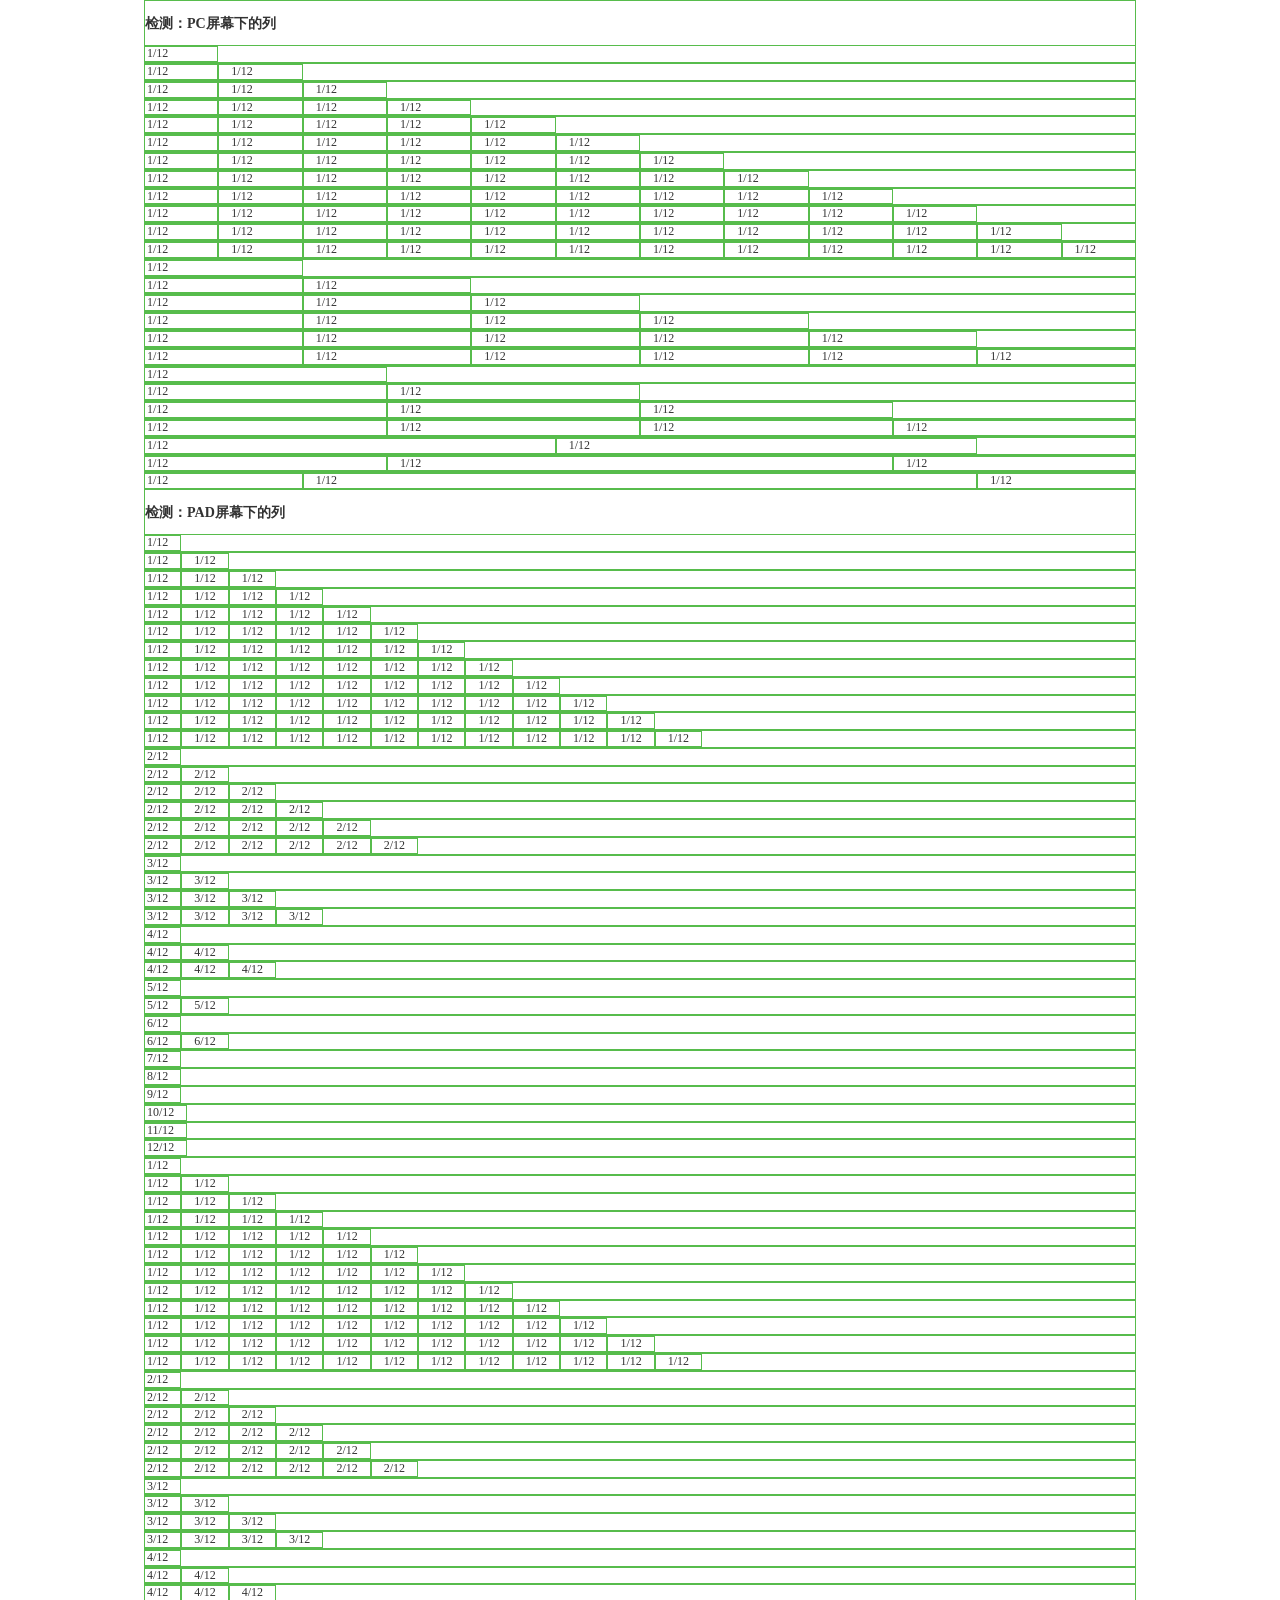
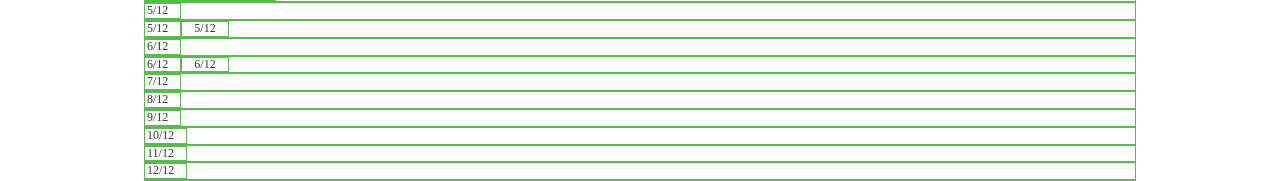
<file: iweb_frontend/04-test.html>
<!DOCTYPE html>
<html lang="zh">
	<head>
		<meta charset="UTF-8">
		<meta name="viewport" content="width=device-width, initial-scale=1.0">
		<meta http-equiv="X-UA-Compatible" content="ie=edge">
		<title></title>
		<link rel="stylesheet" href="css/normalize.css">
		<link rel="stylesheet" href="css/scaffolding.css">
		<link rel="stylesheet" href="css/layout.css">
		<style>
			div {
				border: 1px solid #57BC4C;
			}
		</style>
	</head>
	<body>
		<div class="container">
			<h3>检测：PC屏幕下的列</h3>
			<div class="row">
				<div class="col-lg-1">1/12</div>
			</div>
			<div class="row">
				<div class="col-lg-1">1/12</div>
				<div class="col-lg-1">1/12</div>
			</div>
			<div class="row">
				<div class="col-lg-1">1/12</div>
				<div class="col-lg-1">1/12</div>
				<div class="col-lg-1">1/12</div>
			</div>
			<div class="row">
				<div class="col-lg-1">1/12</div>
				<div class="col-lg-1">1/12</div>
				<div class="col-lg-1">1/12</div>
				<div class="col-lg-1">1/12</div>
			</div>
			<div class="row">
				<div class="col-lg-1">1/12</div>
				<div class="col-lg-1">1/12</div>
				<div class="col-lg-1">1/12</div>
				<div class="col-lg-1">1/12</div>
				<div class="col-lg-1">1/12</div>
			</div>
			<div class="row">
				<div class="col-lg-1">1/12</div>
				<div class="col-lg-1">1/12</div>
				<div class="col-lg-1">1/12</div>
				<div class="col-lg-1">1/12</div>
				<div class="col-lg-1">1/12</div>
				<div class="col-lg-1">1/12</div>
			</div>
			<div class="row">
				<div class="col-lg-1">1/12</div>
				<div class="col-lg-1">1/12</div>
				<div class="col-lg-1">1/12</div>
				<div class="col-lg-1">1/12</div>
				<div class="col-lg-1">1/12</div>
				<div class="col-lg-1">1/12</div>
				<div class="col-lg-1">1/12</div>
			</div>
			<div class="row">
				<div class="col-lg-1">1/12</div>
				<div class="col-lg-1">1/12</div>
				<div class="col-lg-1">1/12</div>
				<div class="col-lg-1">1/12</div>
				<div class="col-lg-1">1/12</div>
				<div class="col-lg-1">1/12</div>
				<div class="col-lg-1">1/12</div>
				<div class="col-lg-1">1/12</div>
			</div>
			<div class="row">
				<div class="col-lg-1">1/12</div>
				<div class="col-lg-1">1/12</div>
				<div class="col-lg-1">1/12</div>
				<div class="col-lg-1">1/12</div>
				<div class="col-lg-1">1/12</div>
				<div class="col-lg-1">1/12</div>
				<div class="col-lg-1">1/12</div>
				<div class="col-lg-1">1/12</div>
				<div class="col-lg-1">1/12</div>
			</div>
			<div class="row">
				<div class="col-lg-1">1/12</div>
				<div class="col-lg-1">1/12</div>
				<div class="col-lg-1">1/12</div>
				<div class="col-lg-1">1/12</div>
				<div class="col-lg-1">1/12</div>
				<div class="col-lg-1">1/12</div>
				<div class="col-lg-1">1/12</div>
				<div class="col-lg-1">1/12</div>
				<div class="col-lg-1">1/12</div>
				<div class="col-lg-1">1/12</div>
			</div>
			<div class="row">
				<div class="col-lg-1">1/12</div>
				<div class="col-lg-1">1/12</div>
				<div class="col-lg-1">1/12</div>
				<div class="col-lg-1">1/12</div>
				<div class="col-lg-1">1/12</div>
				<div class="col-lg-1">1/12</div>
				<div class="col-lg-1">1/12</div>
				<div class="col-lg-1">1/12</div>
				<div class="col-lg-1">1/12</div>
				<div class="col-lg-1">1/12</div>
				<div class="col-lg-1">1/12</div>
			</div>
			<div class="row">
				<div class="col-lg-1">1/12</div>
				<div class="col-lg-1">1/12</div>
				<div class="col-lg-1">1/12</div>
				<div class="col-lg-1">1/12</div>
				<div class="col-lg-1">1/12</div>
				<div class="col-lg-1">1/12</div>
				<div class="col-lg-1">1/12</div>
				<div class="col-lg-1">1/12</div>
				<div class="col-lg-1">1/12</div>
				<div class="col-lg-1">1/12</div>
				<div class="col-lg-1">1/12</div>
				<div class="col-lg-1">1/12</div>
			</div>
			<div class="row">
				<div class="col-lg-2">1/12</div>
			</div>
			<div class="row">
				<div class="col-lg-2">1/12</div>
				<div class="col-lg-2">1/12</div>
			</div>
			<div class="row">
				<div class="col-lg-2">1/12</div>
				<div class="col-lg-2">1/12</div>
				<div class="col-lg-2">1/12</div>
			</div>
			<div class="row">
				<div class="col-lg-2">1/12</div>
				<div class="col-lg-2">1/12</div>
				<div class="col-lg-2">1/12</div>
				<div class="col-lg-2">1/12</div>
			</div>
			<div class="row">
				<div class="col-lg-2">1/12</div>
				<div class="col-lg-2">1/12</div>
				<div class="col-lg-2">1/12</div>
				<div class="col-lg-2">1/12</div>
				<div class="col-lg-2">1/12</div>
			</div>
			<div class="row">
				<div class="col-lg-2">1/12</div>
				<div class="col-lg-2">1/12</div>
				<div class="col-lg-2">1/12</div>
				<div class="col-lg-2">1/12</div>
				<div class="col-lg-2">1/12</div>
				<div class="col-lg-2">1/12</div>
			</div>
			<div class="row">
				<div class="col-lg-3">1/12</div>
			</div>
			<div class="row">
				<div class="col-lg-3">1/12</div>
				<div class="col-lg-3">1/12</div>
			</div>
			<div class="row">
				<div class="col-lg-3">1/12</div>
				<div class="col-lg-3">1/12</div>
				<div class="col-lg-3">1/12</div>
			</div>
			<div class="row">
				<div class="col-lg-3">1/12</div>
				<div class="col-lg-3">1/12</div>
				<div class="col-lg-3">1/12</div>
				<div class="col-lg-3">1/12</div>
			</div>
			<div class="row">
				<div class="col-lg-5">1/12</div>
				<div class="col-lg-5">1/12</div>
			</div>
			<div class="row">
				<div class="col-lg-3">1/12</div>
				<div class="col-lg-6">1/12</div>
				<div class="col-lg-3">1/12</div>
			</div>
			<div class="row">
				<div class="col-lg-2">1/12</div>
				<div class="col-lg-8">1/12</div>
				<div class="col-lg-2">1/12</div>
			</div>

			<h3>检测：PAD屏幕下的列</h3>
			<div class="row">
				<div class="col-md-1">1/12</div>
			</div>
			<div class="row">
				<div class="col-md-1">1/12</div>
				<div class="col-md-1">1/12</div>
			</div>
			<div class="row">
				<div class="col-md-1">1/12</div>
				<div class="col-md-1">1/12</div>
				<div class="col-md-1">1/12</div>
			</div>
			<div class="row">
				<div class="col-md-1">1/12</div>
				<div class="col-md-1">1/12</div>
				<div class="col-md-1">1/12</div>
				<div class="col-md-1">1/12</div>
			</div>
			<div class="row">
				<div class="col-md-1">1/12</div>
				<div class="col-md-1">1/12</div>
				<div class="col-md-1">1/12</div>
				<div class="col-md-1">1/12</div>
				<div class="col-md-1">1/12</div>
			</div>
			<div class="row">
				<div class="col-md-1">1/12</div>
				<div class="col-md-1">1/12</div>
				<div class="col-md-1">1/12</div>
				<div class="col-md-1">1/12</div>
				<div class="col-md-1">1/12</div>
				<div class="col-md-1">1/12</div>
			</div>
			<div class="row">
				<div class="col-md-1">1/12</div>
				<div class="col-md-1">1/12</div>
				<div class="col-md-1">1/12</div>
				<div class="col-md-1">1/12</div>
				<div class="col-md-1">1/12</div>
				<div class="col-md-1">1/12</div>
				<div class="col-md-1">1/12</div>
			</div>
			<div class="row">
				<div class="col-md-1">1/12</div>
				<div class="col-md-1">1/12</div>
				<div class="col-md-1">1/12</div>
				<div class="col-md-1">1/12</div>
				<div class="col-md-1">1/12</div>
				<div class="col-md-1">1/12</div>
				<div class="col-md-1">1/12</div>
				<div class="col-md-1">1/12</div>
			</div>
			<div class="row">
				<div class="col-md-1">1/12</div>
				<div class="col-md-1">1/12</div>
				<div class="col-md-1">1/12</div>
				<div class="col-md-1">1/12</div>
				<div class="col-md-1">1/12</div>
				<div class="col-md-1">1/12</div>
				<div class="col-md-1">1/12</div>
				<div class="col-md-1">1/12</div>
				<div class="col-md-1">1/12</div>
			</div>
			<div class="row">
				<div class="col-md-1">1/12</div>
				<div class="col-md-1">1/12</div>
				<div class="col-md-1">1/12</div>
				<div class="col-md-1">1/12</div>
				<div class="col-md-1">1/12</div>
				<div class="col-md-1">1/12</div>
				<div class="col-md-1">1/12</div>
				<div class="col-md-1">1/12</div>
				<div class="col-md-1">1/12</div>
				<div class="col-md-1">1/12</div>
			</div>
			<div class="row">
				<div class="col-md-1">1/12</div>
				<div class="col-md-1">1/12</div>
				<div class="col-md-1">1/12</div>
				<div class="col-md-1">1/12</div>
				<div class="col-md-1">1/12</div>
				<div class="col-md-1">1/12</div>
				<div class="col-md-1">1/12</div>
				<div class="col-md-1">1/12</div>
				<div class="col-md-1">1/12</div>
				<div class="col-md-1">1/12</div>
				<div class="col-md-1">1/12</div>
			</div>
			<div class="row">
				<div class="col-md-1">1/12</div>
				<div class="col-md-1">1/12</div>
				<div class="col-md-1">1/12</div>
				<div class="col-md-1">1/12</div>
				<div class="col-md-1">1/12</div>
				<div class="col-md-1">1/12</div>
				<div class="col-md-1">1/12</div>
				<div class="col-md-1">1/12</div>
				<div class="col-md-1">1/12</div>
				<div class="col-md-1">1/12</div>
				<div class="col-md-1">1/12</div>
				<div class="col-md-1">1/12</div>
			</div>

			<div class="row">
				<div class="col-md-2">2/12</div>
			</div>
			<div class="row">
				<div class="col-md-2">2/12</div>
				<div class="col-md-2">2/12</div>
			</div>
			<div class="row">
				<div class="col-md-2">2/12</div>
				<div class="col-md-2">2/12</div>
				<div class="col-md-2">2/12</div>
			</div>
			<div class="row">
				<div class="col-md-2">2/12</div>
				<div class="col-md-2">2/12</div>
				<div class="col-md-2">2/12</div>
				<div class="col-md-2">2/12</div>
			</div>
			<div class="row">
				<div class="col-md-2">2/12</div>
				<div class="col-md-2">2/12</div>
				<div class="col-md-2">2/12</div>
				<div class="col-md-2">2/12</div>
				<div class="col-md-2">2/12</div>
			</div>
			<div class="row">
				<div class="col-md-2">2/12</div>
				<div class="col-md-2">2/12</div>
				<div class="col-md-2">2/12</div>
				<div class="col-md-2">2/12</div>
				<div class="col-md-2">2/12</div>
				<div class="col-md-2">2/12</div>
			</div>
			<div class="row">
				<div class="col-md-3">3/12</div>
			</div>
			<div class="row">
				<div class="col-md-3">3/12</div>
				<div class="col-md-3">3/12</div>
			</div>
			<div class="row">
				<div class="col-md-3">3/12</div>
				<div class="col-md-3">3/12</div>
				<div class="col-md-3">3/12</div>
			</div>
			<div class="row">
				<div class="col-md-3">3/12</div>
				<div class="col-md-3">3/12</div>
				<div class="col-md-3">3/12</div>
				<div class="col-md-3">3/12</div>
			</div>
			<div class="row">
				<div class="col-md-4">4/12</div>
			</div>
			<div class="row">
				<div class="col-md-4">4/12</div>
				<div class="col-md-4">4/12</div>
			</div>
			<div class="row">
				<div class="col-md-4">4/12</div>
				<div class="col-md-4">4/12</div>
				<div class="col-md-4">4/12</div>
			</div>
			<div class="row">
				<div class="col-md-5">5/12</div>
			</div>
			<div class="row">
				<div class="col-md-5">5/12</div>
				<div class="col-md-5">5/12</div>
			</div>
			<div class="row">
				<div class="col-md-6">6/12</div>
			</div>
			<div class="row">
				<div class="col-md-6">6/12</div>
				<div class="col-md-6">6/12</div>
			</div>
			<div class="row">
				<div class="col-md-7">7/12</div>
			</div>
			<div class="row">
				<div class="col-md-8">8/12</div>
			</div>
			<div class="row">
				<div class="col-md-9">9/12</div>
			</div>
			<div class="row">
				<div class="col-md-10">10/12</div>
			</div>
			<div class="row">
				<div class="col-md-11">11/12</div>
			</div>
			<div class="row">
				<div class="col-md-12">12/12</div>
			</div>





			<div class="row">
				<div class="col-sm-1">1/12</div>
			</div>
			<div class="row">
				<div class="col-sm-1">1/12</div>
				<div class="col-sm-1">1/12</div>
			</div>
			<div class="row">
				<div class="col-sm-1">1/12</div>
				<div class="col-sm-1">1/12</div>
				<div class="col-sm-1">1/12</div>
			</div>
			<div class="row">
				<div class="col-sm-1">1/12</div>
				<div class="col-sm-1">1/12</div>
				<div class="col-sm-1">1/12</div>
				<div class="col-sm-1">1/12</div>
			</div>
			<div class="row">
				<div class="col-sm-1">1/12</div>
				<div class="col-sm-1">1/12</div>
				<div class="col-sm-1">1/12</div>
				<div class="col-sm-1">1/12</div>
				<div class="col-sm-1">1/12</div>
			</div>
			<div class="row">
				<div class="col-sm-1">1/12</div>
				<div class="col-sm-1">1/12</div>
				<div class="col-sm-1">1/12</div>
				<div class="col-sm-1">1/12</div>
				<div class="col-sm-1">1/12</div>
				<div class="col-sm-1">1/12</div>
			</div>
			<div class="row">
				<div class="col-sm-1">1/12</div>
				<div class="col-sm-1">1/12</div>
				<div class="col-sm-1">1/12</div>
				<div class="col-sm-1">1/12</div>
				<div class="col-sm-1">1/12</div>
				<div class="col-sm-1">1/12</div>
				<div class="col-sm-1">1/12</div>
			</div>
			<div class="row">
				<div class="col-sm-1">1/12</div>
				<div class="col-sm-1">1/12</div>
				<div class="col-sm-1">1/12</div>
				<div class="col-sm-1">1/12</div>
				<div class="col-sm-1">1/12</div>
				<div class="col-sm-1">1/12</div>
				<div class="col-sm-1">1/12</div>
				<div class="col-sm-1">1/12</div>
			</div>
			<div class="row">
				<div class="col-sm-1">1/12</div>
				<div class="col-sm-1">1/12</div>
				<div class="col-sm-1">1/12</div>
				<div class="col-sm-1">1/12</div>
				<div class="col-sm-1">1/12</div>
				<div class="col-sm-1">1/12</div>
				<div class="col-sm-1">1/12</div>
				<div class="col-sm-1">1/12</div>
				<div class="col-sm-1">1/12</div>
			</div>
			<div class="row">
				<div class="col-sm-1">1/12</div>
				<div class="col-sm-1">1/12</div>
				<div class="col-sm-1">1/12</div>
				<div class="col-sm-1">1/12</div>
				<div class="col-sm-1">1/12</div>
				<div class="col-sm-1">1/12</div>
				<div class="col-sm-1">1/12</div>
				<div class="col-sm-1">1/12</div>
				<div class="col-sm-1">1/12</div>
				<div class="col-sm-1">1/12</div>
			</div>
			<div class="row">
				<div class="col-sm-1">1/12</div>
				<div class="col-sm-1">1/12</div>
				<div class="col-sm-1">1/12</div>
				<div class="col-sm-1">1/12</div>
				<div class="col-sm-1">1/12</div>
				<div class="col-sm-1">1/12</div>
				<div class="col-sm-1">1/12</div>
				<div class="col-sm-1">1/12</div>
				<div class="col-sm-1">1/12</div>
				<div class="col-sm-1">1/12</div>
				<div class="col-sm-1">1/12</div>
			</div>
			<div class="row">
				<div class="col-sm-1">1/12</div>
				<div class="col-sm-1">1/12</div>
				<div class="col-sm-1">1/12</div>
				<div class="col-sm-1">1/12</div>
				<div class="col-sm-1">1/12</div>
				<div class="col-sm-1">1/12</div>
				<div class="col-sm-1">1/12</div>
				<div class="col-sm-1">1/12</div>
				<div class="col-sm-1">1/12</div>
				<div class="col-sm-1">1/12</div>
				<div class="col-sm-1">1/12</div>
				<div class="col-sm-1">1/12</div>
			</div>
			<div class="row">
				<div class="col-sm-2">2/12</div>
			</div>
			<div class="row">
				<div class="col-sm-2">2/12</div>
				<div class="col-sm-2">2/12</div>
			</div>
			<div class="row">
				<div class="col-sm-2">2/12</div>
				<div class="col-sm-2">2/12</div>
				<div class="col-sm-2">2/12</div>
			</div>
			<div class="row">
				<div class="col-sm-2">2/12</div>
				<div class="col-sm-2">2/12</div>
				<div class="col-sm-2">2/12</div>
				<div class="col-sm-2">2/12</div>
			</div>
			<div class="row">
				<div class="col-sm-2">2/12</div>
				<div class="col-sm-2">2/12</div>
				<div class="col-sm-2">2/12</div>
				<div class="col-sm-2">2/12</div>
				<div class="col-sm-2">2/12</div>
			</div>
			<div class="row">
				<div class="col-sm-2">2/12</div>
				<div class="col-sm-2">2/12</div>
				<div class="col-sm-2">2/12</div>
				<div class="col-sm-2">2/12</div>
				<div class="col-sm-2">2/12</div>
				<div class="col-sm-2">2/12</div>
			</div>
			<div class="row">
				<div class="col-sm-3">3/12</div>
			</div>
			<div class="row">
				<div class="col-sm-3">3/12</div>
				<div class="col-sm-3">3/12</div>
			</div>
			<div class="row">
				<div class="col-sm-3">3/12</div>
				<div class="col-sm-3">3/12</div>
				<div class="col-sm-3">3/12</div>
			</div>
			<div class="row">
				<div class="col-sm-3">3/12</div>
				<div class="col-sm-3">3/12</div>
				<div class="col-sm-3">3/12</div>
				<div class="col-sm-3">3/12</div>
			</div>
			<div class="row">
				<div class="col-sm-4">4/12</div>
			</div>
			<div class="row">
				<div class="col-sm-4">4/12</div>
				<div class="col-sm-4">4/12</div>
			</div>
			<div class="row">
				<div class="col-sm-4">4/12</div>
				<div class="col-sm-4">4/12</div>
				<div class="col-sm-4">4/12</div>
			</div>
			<div class="row">
				<div class="col-sm-5">5/12</div>
			</div>
			<div class="row">
				<div class="col-sm-5">5/12</div>
				<div class="col-sm-5">5/12</div>
			</div>
			<div class="row">
				<div class="col-sm-6">6/12</div>
			</div>
			<div class="row">
				<div class="col-sm-6">6/12</div>
				<div class="col-sm-6">6/12</div>
			</div>
			<div class="row">
				<div class="col-sm-7">7/12</div>
			</div>
			<div class="row">
				<div class="col-sm-8">8/12</div>
			</div>
			<div class="row">
				<div class="col-sm-9">9/12</div>
			</div>
			<div class="row">
				<div class="col-sm-10">10/12</div>
			</div>
			<div class="row">
				<div class="col-sm-11">11/12</div>
			</div>
			<div class="row">
				<div class="col-sm-12">12/12</div>
			</div>







		</div>
	</body>
</html>
</file>
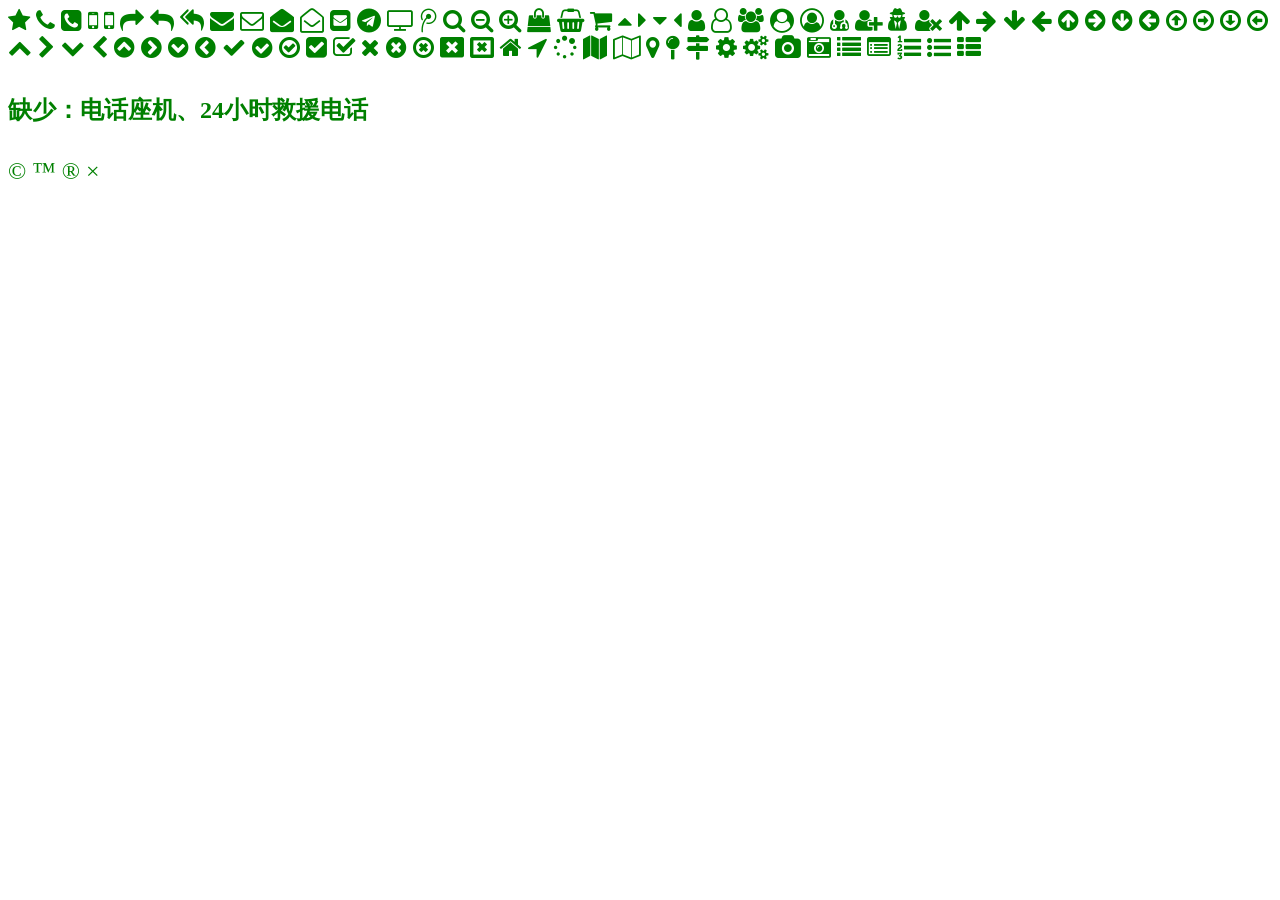
<file: iweb_frontend/07-test.html>
<!DOCTYPE html>
<html>
	<head>
		<meta charset="utf-8">
		<title></title>
		<link rel="stylesheet" href="css/scaffolding.css">
	</head>
	<body>
		<div style="color: green; font-size: 2em;">
			<span class="fa  fa-star"></span>
			<span class="fa  fa-phone"></span>
			<span class="fa  fa-phone-square"></span>
			<span class="fa  fa-mobile"></span>
			<span class="fa  fa-mobile-phone"></span>
			<span class="fa  fa-mail-forward"></span>
			<span class="fa  fa-mail-reply"></span>
			<span class="fa  fa-mail-reply-all"></span>
			<span class="fa  fa-envelope"></span>
			<span class="fa  fa-envelope-o"></span>
			<span class="fa  fa-envelope-open"></span>
			<span class="fa  fa-envelope-open-o"></span>
			<span class="fa  fa-envelope-square"></span>
			<span class="fa  fa-telegram"></span>
			<span class="fa  fa-television"></span>
			<span class="fa  fa-tencent-weibo"></span>
			<span class="fa  fa-search"></span>
			<span class="fa  fa-search-minus"></span>
			<span class="fa  fa-search-plus"></span>
			<span class="fa  fa-shopping-bag"></span>
			<span class="fa  fa-shopping-basket"></span>
			<span class="fa  fa-shopping-cart"></span>
			<span class="fa  fa-caret-up"></span>
			<span class="fa  fa-caret-right"></span>
			<span class="fa  fa-caret-down"></span>
			<span class="fa  fa-caret-left"></span>
			<span class="fa  fa-user"></span>
			<span class="fa  fa-user-o"></span>
			<span class="fa  fa-users"></span>
			<span class="fa  fa-user-circle"></span>
			<span class="fa  fa-user-circle-o"></span>
			<span class="fa  fa-user-md"></span>
			<span class="fa  fa-user-plus"></span>
			<span class="fa  fa-user-secret"></span>
			<span class="fa  fa-user-times"></span>
			<span class="fa  fa-arrow-up"></span>
			<span class="fa  fa-arrow-right"></span>
			<span class="fa  fa-arrow-down"></span>
			<span class="fa  fa-arrow-left"></span>
			<span class="fa  fa-arrow-circle-up"></span>
			<span class="fa  fa-arrow-circle-right"></span>
			<span class="fa  fa-arrow-circle-down"></span>
			<span class="fa  fa-arrow-circle-left"></span>
			<span class="fa  fa-arrow-circle-o-up"></span>
			<span class="fa  fa-arrow-circle-o-right"></span>
			<span class="fa  fa-arrow-circle-o-down"></span>
			<span class="fa  fa-arrow-circle-o-left"></span>
			
			<span class="fa  fa-chevron-up"></span>
			<span class="fa  fa-chevron-right"></span>
			<span class="fa  fa-chevron-down"></span>
			<span class="fa  fa-chevron-left"></span>
			<span class="fa  fa-chevron-circle-up"></span>
			<span class="fa  fa-chevron-circle-right"></span>
			<span class="fa  fa-chevron-circle-down"></span>
			<span class="fa  fa-chevron-circle-left"></span>
			<!-- 对勾系列 -->
			<span class="fa  fa-check"></span>
			<span class="fa  fa-check-circle"></span>
			<span class="fa  fa-check-circle-o"></span>
			<span class="fa  fa-check-square"></span>
			<span class="fa  fa-check-square-o"></span>
			<!-- 叉子系列 -->
			<span class="fa  fa-times"></span>
			<span class="fa  fa-times-circle"></span>
			<span class="fa  fa-times-circle-o"></span>
			<span class="fa  fa-times-rectangle"></span>
			<span class="fa  fa-times-rectangle-o"></span>
			
			<span class="fa  fa-home"></span>
			<span class="fa  fa-location-arrow"></span>
			<span class="fa  fa-spinner"></span>
			
			<span class="fa  fa-map"></span>
			<span class="fa  fa-map-o"></span>
			<span class="fa  fa-map-marker"></span>
			<span class="fa  fa-map-pin"></span>
			<span class="fa  fa-map-signs"></span>
			
			<span class="fa  fa-cog"></span>
			<span class="fa  fa-cogs"></span>
			
			<span class="fa  fa-camera"></span>
			<span class="fa  fa-camera-retro"></span>
			
			<span class="fa  fa-list"></span>
			<span class="fa  fa-list-alt"></span>
			<span class="fa  fa-list-ol"></span>
			<span class="fa  fa-list-ul"></span>
			<span class="fa  fa-th-list"></span>
			
			<h4>缺少：电话座机、24小时救援电话</h4>
			<span> &copy; &trade; &reg; &times;</span>
			
		</div>
	</body>
</html>
</file>
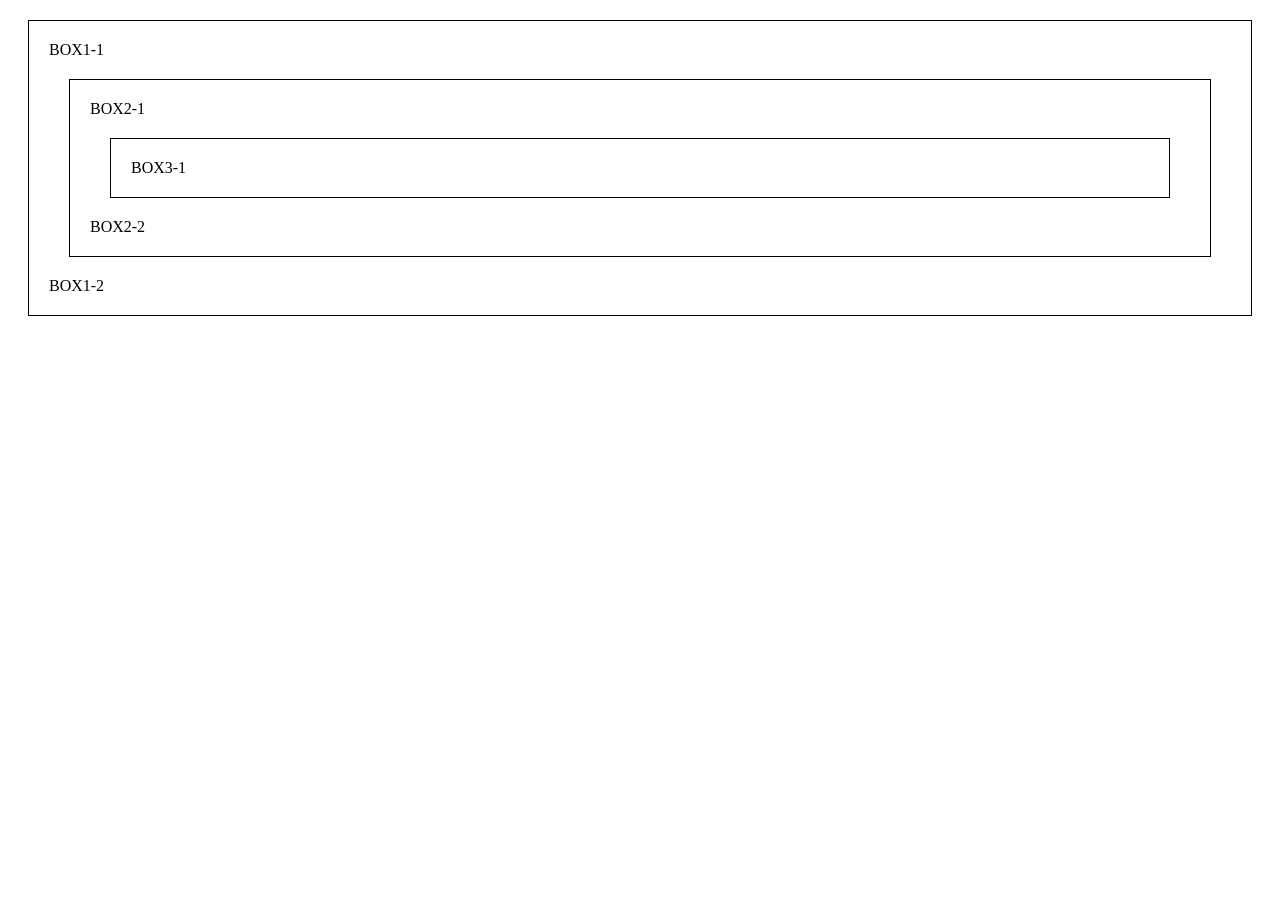
<file: iweb_frontend/08-test.html>
<!DOCTYPE html>
<html>
	<head>
		<meta charset="utf-8">
		<title></title>
		<style type="text/css">
			div{
				border: 1px solid #000;
				margin: 20px;
				padding: 20px;
			}
		</style>
	</head>
	<body>
		<div class="box1">
			BOX1-1
			<div class="box2">
				BOX2-1
				<div class="box3">BOX3-1</div>
				BOX2-2
			</div>
			BOX1-2
		</div>
	</body>
</html>
</file>
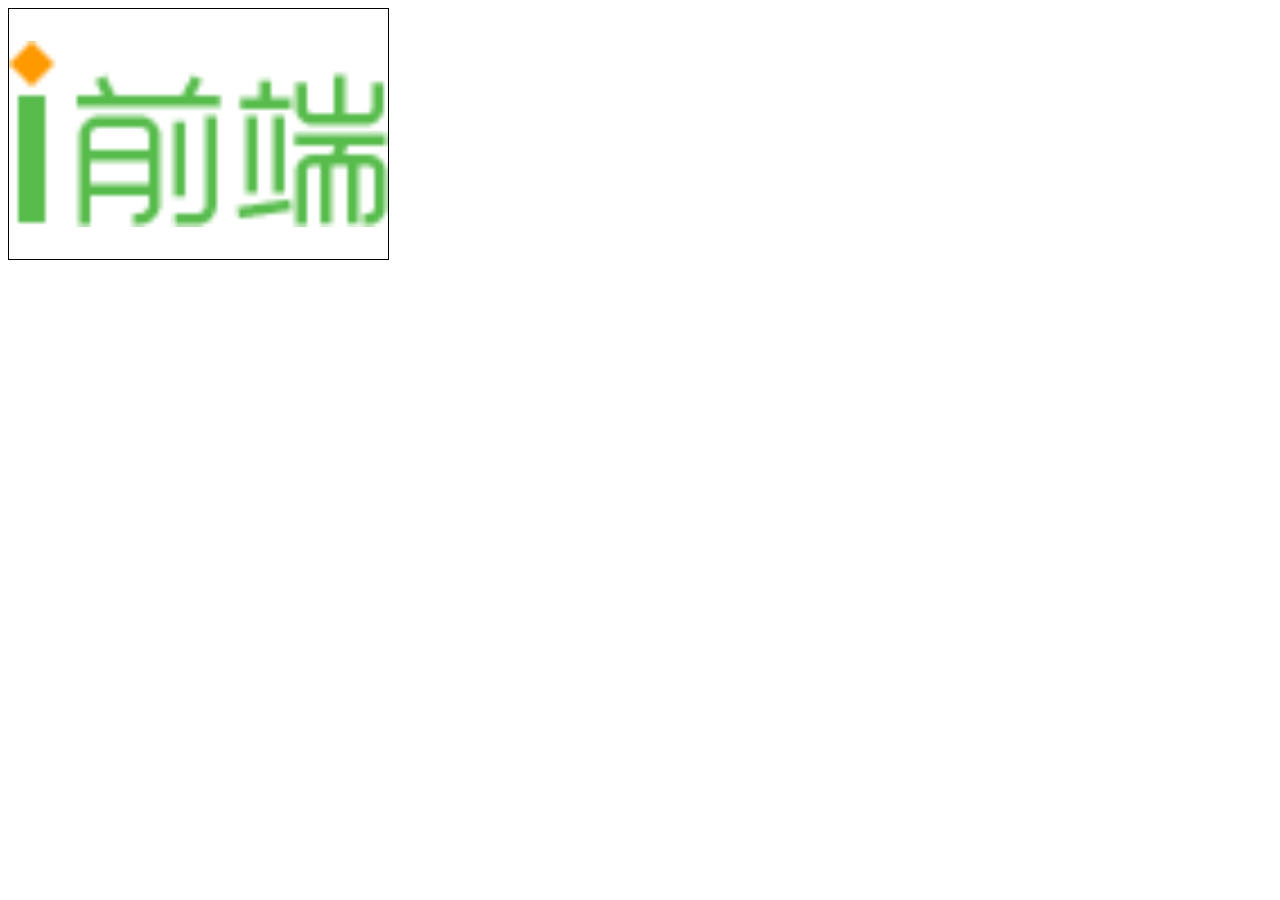
<file: iweb_frontend/12_test.html>
<!DOCTYPE html>
<html>
	<head>
		<meta charset="utf-8">
		<title></title>
		<style>
			.box {
				border: 1px solid #000;
				width: 30%;
				height: 250px;
				/* line-height: 250px; 方式1*/
				/*display: table-cell;
				vertical-align: middle; 方式3*/
				display: flex;
				align-items: center;
			}
			img {
				/* flex: 1; */
				width: 100%;
				/* margin-top: 50px;  方式2*/
			}
		</style>
	</head>
	<body>
		<div class="box">
			<img src="img/logo.png">
		</div>
	</body>
</html>
</file>
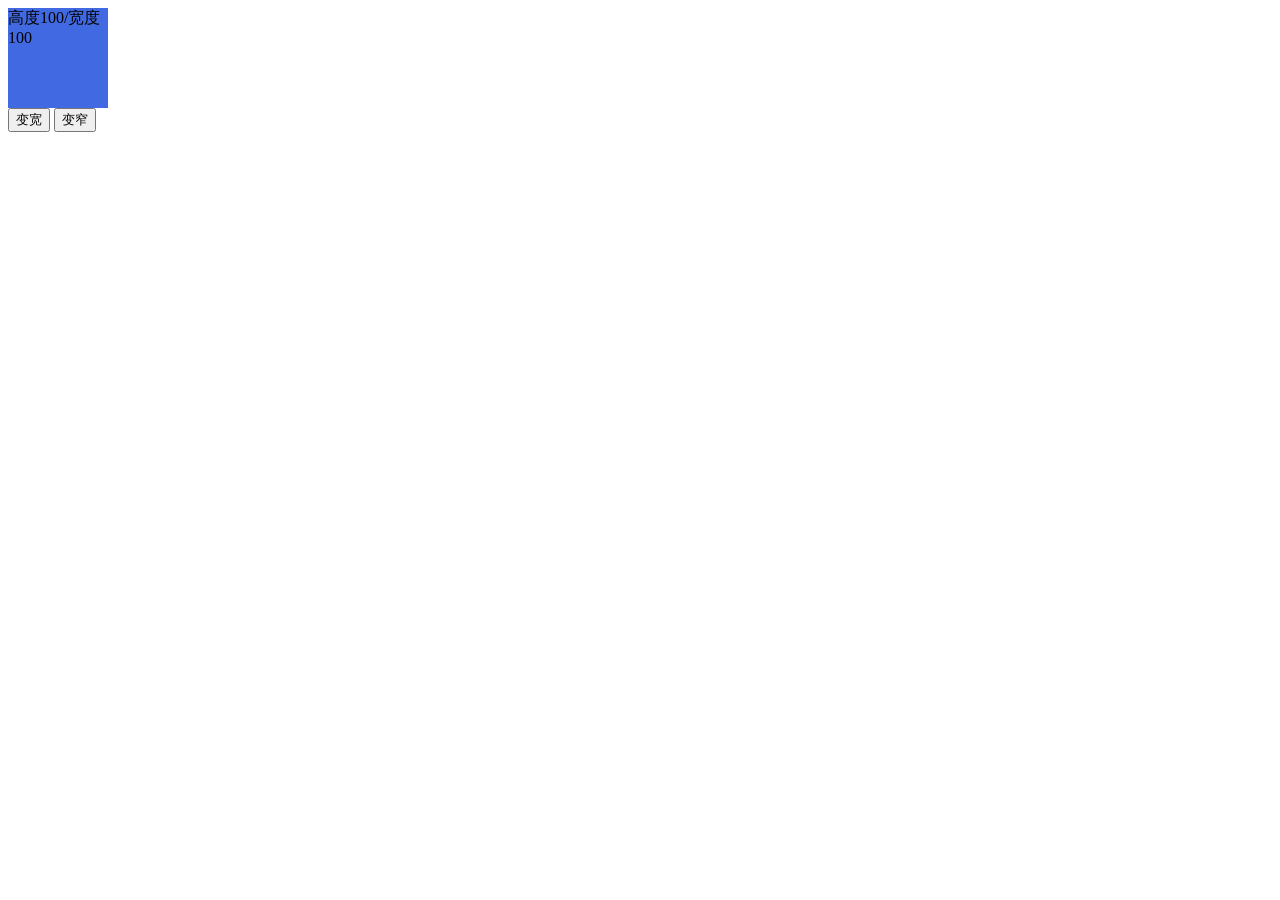
<file: iweb_frontend/13_test.html>
<!DOCTYPE html>
<html>
	<head>
		<meta charset="utf-8">
		<title></title>
		<style>
			.box{
				background: royalblue;
				width: 100px;
				height: 100px;
				transition: all 2s;			}
			.box.long{
				width: 400px;
				height: 400px;
				background: green;
			}
		</style>
	</head>
	<body>
		<div class="box">高度100/宽度100</div>
		<button data-bian="chang">变宽</button>
		<button data-bian="duan">变窄</button>
	</body>
	<script>
		document.querySelector('[data-bian="chang"]').onclick=function(){
			document.querySelector('.box').classList.add('long')
		}
		document.querySelector('[data-bian="duan"]').onclick=function(){
			document.querySelector('.box').classList.remove('long')
		}
	</script>
</html>
</file>
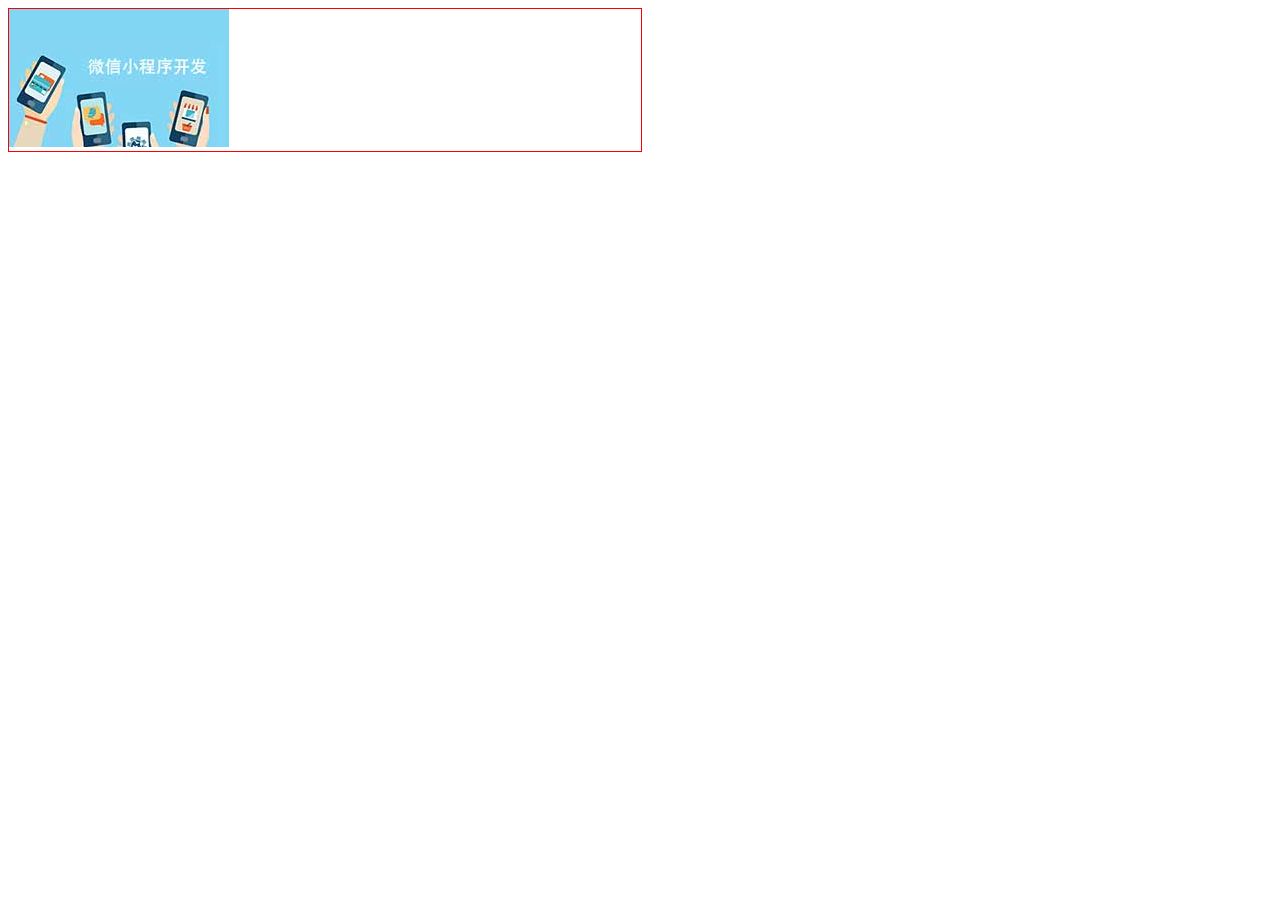
<file: iweb_frontend/17_test.html>
<!DOCTYPE html>
<html lang="zh">
<head>
	<meta charset="UTF-8">
	<meta name="viewport" content="width=device-width, initial-scale=1.0">
	<meta http-equiv="X-UA-Compatible" content="ie=edge">
	<title></title>
	<style>
		div{
			width:50%;
			border:1px solid #f00;
		}
		img{
			max-width: 100%;
		}
	</style>
</head>
<body>
	<div>
		<img src="img/course/01.jpg">
	</div>
</body>
</html>
</file>
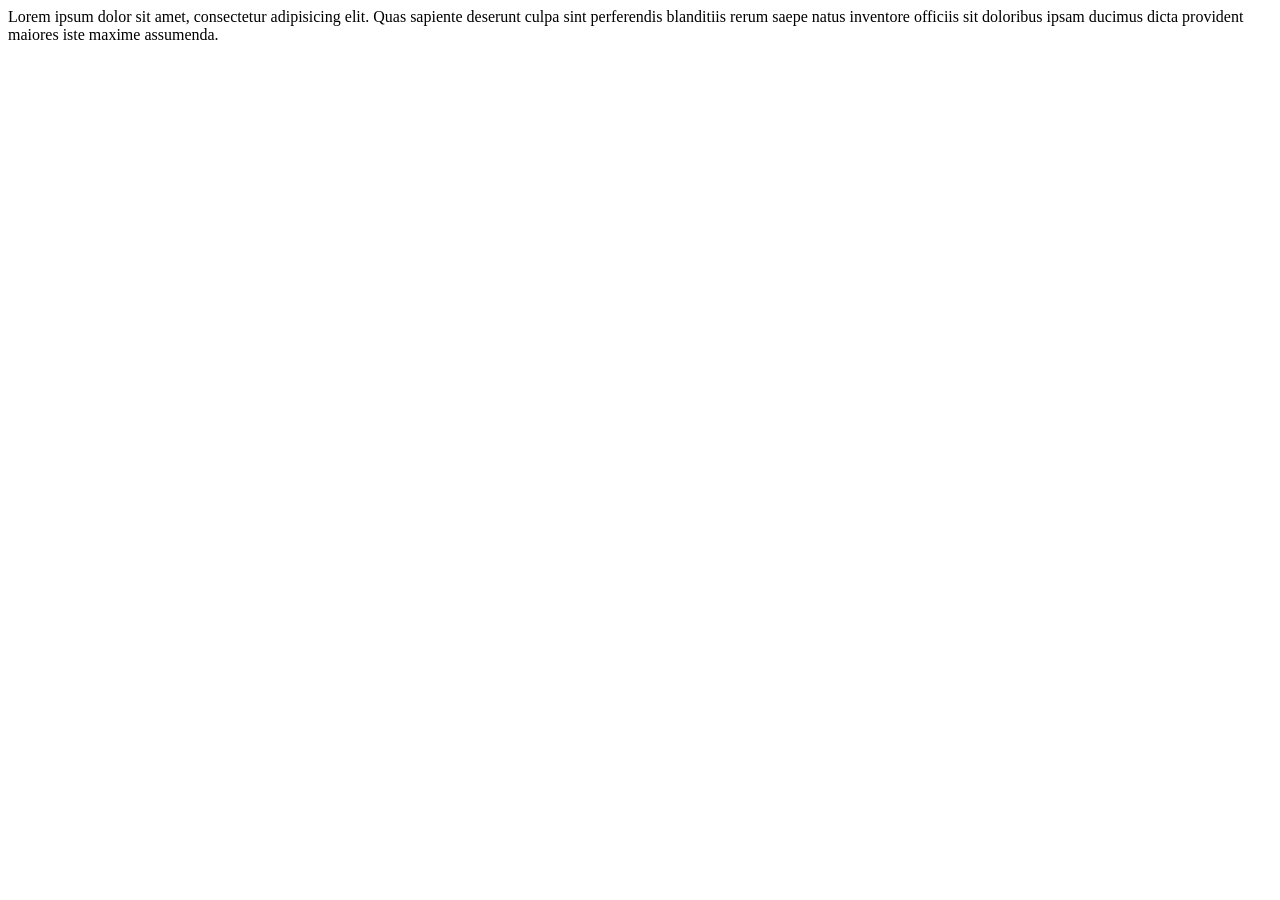
<file: iweb_frontend/18_test.html>
<!DOCTYPE html>
<html>
	<head>
		<meta charset="utf-8">
		<title></title>
	</head>
	<body>
		<div data-author="wenhua" data-animate-max-width="80%" data-animate-min-width="20%"  data-userage="20"  data-buyCount="3">
			Lorem ipsum dolor sit amet, consectetur adipisicing elit. Quas sapiente deserunt culpa sint perferendis blanditiis rerum saepe natus inventore officiis sit doloribus ipsam ducimus dicta provident maiores iste maxime assumenda.
		</div>
		<script>
			let box = document.querySelector('[data-author="wenhua"]')
			//输出一个HTML元素或一个普通JS对象
			//console.log(box)
			//检查一个HTML元素对应的JS对象
			console.dir(box)
		</script>
	</body>
</html>
</file>
<file: iweb_frontend/css/scaffolding.css>
/* scaffolding.css：项目的基础样式设定，常用的标签基础样式、常用的通用class */
* {
	/* 浏览器默认的盒子模型计算方法：“内容盒子”
	   盒子的总宽度 = margin+border+padding+width */
	/* box-sizing: content-box; */
	
	/* 推荐的盒子模型计算方法：“边框盒子”——边框以内全算width 
	   盒子的总宽度 = margin+width   */
	box-sizing: border-box;
}
body {
	font-size: 12px;
	font-family: "arial, helvetica, sans-serif";
	color: #333;
	background: #fff;
}
a {
	color: #333;
	text-decoration: none;
}
a:hover, 
a:active {
	color: #f60;
}
ul,
ol {
	margin: 0;
	padding: 0;
}
li {
	list-style: none;
}
.hidden {
	display: none;
}
@media screen and (min-width:1024px) {
	.hidden-lg {			/*仅在PC屏幕下隐藏*/
		display: none;
	}
}
@media screen and (min-width:768px) and (max-width: 1023px) {
	.hidden-md {			/*仅在PAD屏幕下隐藏*/
		display: none;
	}
}
@media screen and (max-width: 767px) {
	.hidden-sm {			/*仅在PHONE屏幕下隐藏*/
		display: none;
	}
}
.text-center {
	text-align: center;
}
.float-left {
	float: left;
}
.float-right {
	float: right;
}
.text-right {
	text-align: right;
}
.text-center {
	text-align: center;
}

/*!
 *  Font Awesome 4.7.0 by @davegandy - http://fontawesome.io - @fontawesome
 *  License - http://fontawesome.io/license (Font: SIL OFL 1.1, CSS: MIT License)
 */
/* FONT PATH
 * -------------------------- */
@font-face {
  font-family: 'FontAwesome';
  src: url('../fonts/fontawesome-webfont.eot?v=4.7.0');
  src: url('../fonts/fontawesome-webfont.eot?#iefix&v=4.7.0') format('embedded-opentype'), url('../fonts/fontawesome-webfont.woff2?v=4.7.0') format('woff2'), url('../fonts/fontawesome-webfont.woff?v=4.7.0') format('woff'), url('../fonts/fontawesome-webfont.ttf?v=4.7.0') format('truetype'), url('../fonts/fontawesome-webfont.svg?v=4.7.0#fontawesomeregular') format('svg');
  font-weight: normal;
  font-style: normal;
}
.fa {
  display: inline-block;
  font: normal normal normal 14px/1 FontAwesome;
  font-size: inherit;
  text-rendering: auto;
  -webkit-font-smoothing: antialiased;
  -moz-osx-font-smoothing: grayscale;
}
/* makes the font 33% larger relative to the icon container */
.fa-lg {
  font-size: 1.33333333em;
  line-height: 0.75em;
  vertical-align: -15%;
}
.fa-2x {
  font-size: 2em;
}
.fa-3x {
  font-size: 3em;
}
.fa-4x {
  font-size: 4em;
}
.fa-5x {
  font-size: 5em;
}
.fa-fw {
  width: 1.28571429em;
  text-align: center;
}
.fa-ul {
  padding-left: 0;
  margin-left: 2.14285714em;
  list-style-type: none;
}
.fa-ul > li {
  position: relative;
}
.fa-li {
  position: absolute;
  left: -2.14285714em;
  width: 2.14285714em;
  top: 0.14285714em;
  text-align: center;
}
.fa-li.fa-lg {
  left: -1.85714286em;
}
.fa-border {
  padding: .2em .25em .15em;
  border: solid 0.08em #eeeeee;
  border-radius: .1em;
}
.fa-pull-left {
  float: left;
}
.fa-pull-right {
  float: right;
}
.fa.fa-pull-left {
  margin-right: .3em;
}
.fa.fa-pull-right {
  margin-left: .3em;
}
/* Deprecated as of 4.4.0 */
.pull-right {
  float: right;
}
.pull-left {
  float: left;
}
.fa.pull-left {
  margin-right: .3em;
}
.fa.pull-right {
  margin-left: .3em;
}
.fa-spin {
  -webkit-animation: fa-spin 2s infinite linear;
  animation: fa-spin 2s infinite linear;
}
.fa-pulse {
  -webkit-animation: fa-spin 1s infinite steps(8);
  animation: fa-spin 1s infinite steps(8);
}
@-webkit-keyframes fa-spin {
  0% {
    -webkit-transform: rotate(0deg);
    transform: rotate(0deg);
  }
  100% {
    -webkit-transform: rotate(359deg);
    transform: rotate(359deg);
  }
}
@keyframes fa-spin {
  0% {
    -webkit-transform: rotate(0deg);
    transform: rotate(0deg);
  }
  100% {
    -webkit-transform: rotate(359deg);
    transform: rotate(359deg);
  }
}
.fa-rotate-90 {
  -ms-filter: "progid:DXImageTransform.Microsoft.BasicImage(rotation=1)";
  -webkit-transform: rotate(90deg);
  -ms-transform: rotate(90deg);
  transform: rotate(90deg);
}
.fa-rotate-180 {
  -ms-filter: "progid:DXImageTransform.Microsoft.BasicImage(rotation=2)";
  -webkit-transform: rotate(180deg);
  -ms-transform: rotate(180deg);
  transform: rotate(180deg);
}
.fa-rotate-270 {
  -ms-filter: "progid:DXImageTransform.Microsoft.BasicImage(rotation=3)";
  -webkit-transform: rotate(270deg);
  -ms-transform: rotate(270deg);
  transform: rotate(270deg);
}
.fa-flip-horizontal {
  -ms-filter: "progid:DXImageTransform.Microsoft.BasicImage(rotation=0, mirror=1)";
  -webkit-transform: scale(-1, 1);
  -ms-transform: scale(-1, 1);
  transform: scale(-1, 1);
}
.fa-flip-vertical {
  -ms-filter: "progid:DXImageTransform.Microsoft.BasicImage(rotation=2, mirror=1)";
  -webkit-transform: scale(1, -1);
  -ms-transform: scale(1, -1);
  transform: scale(1, -1);
}
:root .fa-rotate-90,
:root .fa-rotate-180,
:root .fa-rotate-270,
:root .fa-flip-horizontal,
:root .fa-flip-vertical {
  filter: none;
}
.fa-stack {
  position: relative;
  display: inline-block;
  width: 2em;
  height: 2em;
  line-height: 2em;
  vertical-align: middle;
}
.fa-stack-1x,
.fa-stack-2x {
  position: absolute;
  left: 0;
  width: 100%;
  text-align: center;
}
.fa-stack-1x {
  line-height: inherit;
}
.fa-stack-2x {
  font-size: 2em;
}
.fa-inverse {
  color: #ffffff;
}
/* Font Awesome uses the Unicode Private Use Area (PUA) to ensure screen
   readers do not read off random characters that represent icons */
.fa-glass:before {
  content: "\f000";
}
.fa-music:before {
  content: "\f001";
}
.fa-search:before {
  content: "\f002";
}
.fa-envelope-o:before {
  content: "\f003";
}
.fa-heart:before {
  content: "\f004";
}
.fa-star:before {
  content: "\f005";
}
.fa-star-o:before {
  content: "\f006";
}
.fa-user:before {
  content: "\f007";
}
.fa-film:before {
  content: "\f008";
}
.fa-th-large:before {
  content: "\f009";
}
.fa-th:before {
  content: "\f00a";
}
.fa-th-list:before {
  content: "\f00b";
}
.fa-check:before {
  content: "\f00c";
}
.fa-remove:before,
.fa-close:before,
.fa-times:before {
  content: "\f00d";
}
.fa-search-plus:before {
  content: "\f00e";
}
.fa-search-minus:before {
  content: "\f010";
}
.fa-power-off:before {
  content: "\f011";
}
.fa-signal:before {
  content: "\f012";
}
.fa-gear:before,
.fa-cog:before {
  content: "\f013";
}
.fa-trash-o:before {
  content: "\f014";
}
.fa-home:before {
  content: "\f015";
}
.fa-file-o:before {
  content: "\f016";
}
.fa-clock-o:before {
  content: "\f017";
}
.fa-road:before {
  content: "\f018";
}
.fa-download:before {
  content: "\f019";
}
.fa-arrow-circle-o-down:before {
  content: "\f01a";
}
.fa-arrow-circle-o-up:before {
  content: "\f01b";
}
.fa-inbox:before {
  content: "\f01c";
}
.fa-play-circle-o:before {
  content: "\f01d";
}
.fa-rotate-right:before,
.fa-repeat:before {
  content: "\f01e";
}
.fa-refresh:before {
  content: "\f021";
}
.fa-list-alt:before {
  content: "\f022";
}
.fa-lock:before {
  content: "\f023";
}
.fa-flag:before {
  content: "\f024";
}
.fa-headphones:before {
  content: "\f025";
}
.fa-volume-off:before {
  content: "\f026";
}
.fa-volume-down:before {
  content: "\f027";
}
.fa-volume-up:before {
  content: "\f028";
}
.fa-qrcode:before {
  content: "\f029";
}
.fa-barcode:before {
  content: "\f02a";
}
.fa-tag:before {
  content: "\f02b";
}
.fa-tags:before {
  content: "\f02c";
}
.fa-book:before {
  content: "\f02d";
}
.fa-bookmark:before {
  content: "\f02e";
}
.fa-print:before {
  content: "\f02f";
}
.fa-camera:before {
  content: "\f030";
}
.fa-font:before {
  content: "\f031";
}
.fa-bold:before {
  content: "\f032";
}
.fa-italic:before {
  content: "\f033";
}
.fa-text-height:before {
  content: "\f034";
}
.fa-text-width:before {
  content: "\f035";
}
.fa-align-left:before {
  content: "\f036";
}
.fa-align-center:before {
  content: "\f037";
}
.fa-align-right:before {
  content: "\f038";
}
.fa-align-justify:before {
  content: "\f039";
}
.fa-list:before {
  content: "\f03a";
}
.fa-dedent:before,
.fa-outdent:before {
  content: "\f03b";
}
.fa-indent:before {
  content: "\f03c";
}
.fa-video-camera:before {
  content: "\f03d";
}
.fa-photo:before,
.fa-image:before,
.fa-picture-o:before {
  content: "\f03e";
}
.fa-pencil:before {
  content: "\f040";
}
.fa-map-marker:before {
  content: "\f041";
}
.fa-adjust:before {
  content: "\f042";
}
.fa-tint:before {
  content: "\f043";
}
.fa-edit:before,
.fa-pencil-square-o:before {
  content: "\f044";
}
.fa-share-square-o:before {
  content: "\f045";
}
.fa-check-square-o:before {
  content: "\f046";
}
.fa-arrows:before {
  content: "\f047";
}
.fa-step-backward:before {
  content: "\f048";
}
.fa-fast-backward:before {
  content: "\f049";
}
.fa-backward:before {
  content: "\f04a";
}
.fa-play:before {
  content: "\f04b";
}
.fa-pause:before {
  content: "\f04c";
}
.fa-stop:before {
  content: "\f04d";
}
.fa-forward:before {
  content: "\f04e";
}
.fa-fast-forward:before {
  content: "\f050";
}
.fa-step-forward:before {
  content: "\f051";
}
.fa-eject:before {
  content: "\f052";
}
.fa-chevron-left:before {
  content: "\f053";
}
.fa-chevron-right:before {
  content: "\f054";
}
.fa-plus-circle:before {
  content: "\f055";
}
.fa-minus-circle:before {
  content: "\f056";
}
.fa-times-circle:before {
  content: "\f057";
}
.fa-check-circle:before {
  content: "\f058";
}
.fa-question-circle:before {
  content: "\f059";
}
.fa-info-circle:before {
  content: "\f05a";
}
.fa-crosshairs:before {
  content: "\f05b";
}
.fa-times-circle-o:before {
  content: "\f05c";
}
.fa-check-circle-o:before {
  content: "\f05d";
}
.fa-ban:before {
  content: "\f05e";
}
.fa-arrow-left:before {
  content: "\f060";
}
.fa-arrow-right:before {
  content: "\f061";
}
.fa-arrow-up:before {
  content: "\f062";
}
.fa-arrow-down:before {
  content: "\f063";
}
.fa-mail-forward:before,
.fa-share:before {
  content: "\f064";
}
.fa-expand:before {
  content: "\f065";
}
.fa-compress:before {
  content: "\f066";
}
.fa-plus:before {
  content: "\f067";
}
.fa-minus:before {
  content: "\f068";
}
.fa-asterisk:before {
  content: "\f069";
}
.fa-exclamation-circle:before {
  content: "\f06a";
}
.fa-gift:before {
  content: "\f06b";
}
.fa-leaf:before {
  content: "\f06c";
}
.fa-fire:before {
  content: "\f06d";
}
.fa-eye:before {
  content: "\f06e";
}
.fa-eye-slash:before {
  content: "\f070";
}
.fa-warning:before,
.fa-exclamation-triangle:before {
  content: "\f071";
}
.fa-plane:before {
  content: "\f072";
}
.fa-calendar:before {
  content: "\f073";
}
.fa-random:before {
  content: "\f074";
}
.fa-comment:before {
  content: "\f075";
}
.fa-magnet:before {
  content: "\f076";
}
.fa-chevron-up:before {
  content: "\f077";
}
.fa-chevron-down:before {
  content: "\f078";
}
.fa-retweet:before {
  content: "\f079";
}
.fa-shopping-cart:before {
  content: "\f07a";
}
.fa-folder:before {
  content: "\f07b";
}
.fa-folder-open:before {
  content: "\f07c";
}
.fa-arrows-v:before {
  content: "\f07d";
}
.fa-arrows-h:before {
  content: "\f07e";
}
.fa-bar-chart-o:before,
.fa-bar-chart:before {
  content: "\f080";
}
.fa-twitter-square:before {
  content: "\f081";
}
.fa-facebook-square:before {
  content: "\f082";
}
.fa-camera-retro:before {
  content: "\f083";
}
.fa-key:before {
  content: "\f084";
}
.fa-gears:before,
.fa-cogs:before {
  content: "\f085";
}
.fa-comments:before {
  content: "\f086";
}
.fa-thumbs-o-up:before {
  content: "\f087";
}
.fa-thumbs-o-down:before {
  content: "\f088";
}
.fa-star-half:before {
  content: "\f089";
}
.fa-heart-o:before {
  content: "\f08a";
}
.fa-sign-out:before {
  content: "\f08b";
}
.fa-linkedin-square:before {
  content: "\f08c";
}
.fa-thumb-tack:before {
  content: "\f08d";
}
.fa-external-link:before {
  content: "\f08e";
}
.fa-sign-in:before {
  content: "\f090";
}
.fa-trophy:before {
  content: "\f091";
}
.fa-github-square:before {
  content: "\f092";
}
.fa-upload:before {
  content: "\f093";
}
.fa-lemon-o:before {
  content: "\f094";
}
.fa-phone:before {
  content: "\f095";
}
.fa-square-o:before {
  content: "\f096";
}
.fa-bookmark-o:before {
  content: "\f097";
}
.fa-phone-square:before {
  content: "\f098";
}
.fa-twitter:before {
  content: "\f099";
}
.fa-facebook-f:before,
.fa-facebook:before {
  content: "\f09a";
}
.fa-github:before {
  content: "\f09b";
}
.fa-unlock:before {
  content: "\f09c";
}
.fa-credit-card:before {
  content: "\f09d";
}
.fa-feed:before,
.fa-rss:before {
  content: "\f09e";
}
.fa-hdd-o:before {
  content: "\f0a0";
}
.fa-bullhorn:before {
  content: "\f0a1";
}
.fa-bell:before {
  content: "\f0f3";
}
.fa-certificate:before {
  content: "\f0a3";
}
.fa-hand-o-right:before {
  content: "\f0a4";
}
.fa-hand-o-left:before {
  content: "\f0a5";
}
.fa-hand-o-up:before {
  content: "\f0a6";
}
.fa-hand-o-down:before {
  content: "\f0a7";
}
.fa-arrow-circle-left:before {
  content: "\f0a8";
}
.fa-arrow-circle-right:before {
  content: "\f0a9";
}
.fa-arrow-circle-up:before {
  content: "\f0aa";
}
.fa-arrow-circle-down:before {
  content: "\f0ab";
}
.fa-globe:before {
  content: "\f0ac";
}
.fa-wrench:before {
  content: "\f0ad";
}
.fa-tasks:before {
  content: "\f0ae";
}
.fa-filter:before {
  content: "\f0b0";
}
.fa-briefcase:before {
  content: "\f0b1";
}
.fa-arrows-alt:before {
  content: "\f0b2";
}
.fa-group:before,
.fa-users:before {
  content: "\f0c0";
}
.fa-chain:before,
.fa-link:before {
  content: "\f0c1";
}
.fa-cloud:before {
  content: "\f0c2";
}
.fa-flask:before {
  content: "\f0c3";
}
.fa-cut:before,
.fa-scissors:before {
  content: "\f0c4";
}
.fa-copy:before,
.fa-files-o:before {
  content: "\f0c5";
}
.fa-paperclip:before {
  content: "\f0c6";
}
.fa-save:before,
.fa-floppy-o:before {
  content: "\f0c7";
}
.fa-square:before {
  content: "\f0c8";
}
.fa-navicon:before,
.fa-reorder:before,
.fa-bars:before {
  content: "\f0c9";
}
.fa-list-ul:before {
  content: "\f0ca";
}
.fa-list-ol:before {
  content: "\f0cb";
}
.fa-strikethrough:before {
  content: "\f0cc";
}
.fa-underline:before {
  content: "\f0cd";
}
.fa-table:before {
  content: "\f0ce";
}
.fa-magic:before {
  content: "\f0d0";
}
.fa-truck:before {
  content: "\f0d1";
}
.fa-pinterest:before {
  content: "\f0d2";
}
.fa-pinterest-square:before {
  content: "\f0d3";
}
.fa-google-plus-square:before {
  content: "\f0d4";
}
.fa-google-plus:before {
  content: "\f0d5";
}
.fa-money:before {
  content: "\f0d6";
}
.fa-caret-down:before {
  content: "\f0d7";
}
.fa-caret-up:before {
  content: "\f0d8";
}
.fa-caret-left:before {
  content: "\f0d9";
}
.fa-caret-right:before {
  content: "\f0da";
}
.fa-columns:before {
  content: "\f0db";
}
.fa-unsorted:before,
.fa-sort:before {
  content: "\f0dc";
}
.fa-sort-down:before,
.fa-sort-desc:before {
  content: "\f0dd";
}
.fa-sort-up:before,
.fa-sort-asc:before {
  content: "\f0de";
}
.fa-envelope:before {
  content: "\f0e0";
}
.fa-linkedin:before {
  content: "\f0e1";
}
.fa-rotate-left:before,
.fa-undo:before {
  content: "\f0e2";
}
.fa-legal:before,
.fa-gavel:before {
  content: "\f0e3";
}
.fa-dashboard:before,
.fa-tachometer:before {
  content: "\f0e4";
}
.fa-comment-o:before {
  content: "\f0e5";
}
.fa-comments-o:before {
  content: "\f0e6";
}
.fa-flash:before,
.fa-bolt:before {
  content: "\f0e7";
}
.fa-sitemap:before {
  content: "\f0e8";
}
.fa-umbrella:before {
  content: "\f0e9";
}
.fa-paste:before,
.fa-clipboard:before {
  content: "\f0ea";
}
.fa-lightbulb-o:before {
  content: "\f0eb";
}
.fa-exchange:before {
  content: "\f0ec";
}
.fa-cloud-download:before {
  content: "\f0ed";
}
.fa-cloud-upload:before {
  content: "\f0ee";
}
.fa-user-md:before {
  content: "\f0f0";
}
.fa-stethoscope:before {
  content: "\f0f1";
}
.fa-suitcase:before {
  content: "\f0f2";
}
.fa-bell-o:before {
  content: "\f0a2";
}
.fa-coffee:before {
  content: "\f0f4";
}
.fa-cutlery:before {
  content: "\f0f5";
}
.fa-file-text-o:before {
  content: "\f0f6";
}
.fa-building-o:before {
  content: "\f0f7";
}
.fa-hospital-o:before {
  content: "\f0f8";
}
.fa-ambulance:before {
  content: "\f0f9";
}
.fa-medkit:before {
  content: "\f0fa";
}
.fa-fighter-jet:before {
  content: "\f0fb";
}
.fa-beer:before {
  content: "\f0fc";
}
.fa-h-square:before {
  content: "\f0fd";
}
.fa-plus-square:before {
  content: "\f0fe";
}
.fa-angle-double-left:before {
  content: "\f100";
}
.fa-angle-double-right:before {
  content: "\f101";
}
.fa-angle-double-up:before {
  content: "\f102";
}
.fa-angle-double-down:before {
  content: "\f103";
}
.fa-angle-left:before {
  content: "\f104";
}
.fa-angle-right:before {
  content: "\f105";
}
.fa-angle-up:before {
  content: "\f106";
}
.fa-angle-down:before {
  content: "\f107";
}
.fa-desktop:before {
  content: "\f108";
}
.fa-laptop:before {
  content: "\f109";
}
.fa-tablet:before {
  content: "\f10a";
}
.fa-mobile-phone:before,
.fa-mobile:before {
  content: "\f10b";
}
.fa-circle-o:before {
  content: "\f10c";
}
.fa-quote-left:before {
  content: "\f10d";
}
.fa-quote-right:before {
  content: "\f10e";
}
.fa-spinner:before {
  content: "\f110";
}
.fa-circle:before {
  content: "\f111";
}
.fa-mail-reply:before,
.fa-reply:before {
  content: "\f112";
}
.fa-github-alt:before {
  content: "\f113";
}
.fa-folder-o:before {
  content: "\f114";
}
.fa-folder-open-o:before {
  content: "\f115";
}
.fa-smile-o:before {
  content: "\f118";
}
.fa-frown-o:before {
  content: "\f119";
}
.fa-meh-o:before {
  content: "\f11a";
}
.fa-gamepad:before {
  content: "\f11b";
}
.fa-keyboard-o:before {
  content: "\f11c";
}
.fa-flag-o:before {
  content: "\f11d";
}
.fa-flag-checkered:before {
  content: "\f11e";
}
.fa-terminal:before {
  content: "\f120";
}
.fa-code:before {
  content: "\f121";
}
.fa-mail-reply-all:before,
.fa-reply-all:before {
  content: "\f122";
}
.fa-star-half-empty:before,
.fa-star-half-full:before,
.fa-star-half-o:before {
  content: "\f123";
}
.fa-location-arrow:before {
  content: "\f124";
}
.fa-crop:before {
  content: "\f125";
}
.fa-code-fork:before {
  content: "\f126";
}
.fa-unlink:before,
.fa-chain-broken:before {
  content: "\f127";
}
.fa-question:before {
  content: "\f128";
}
.fa-info:before {
  content: "\f129";
}
.fa-exclamation:before {
  content: "\f12a";
}
.fa-superscript:before {
  content: "\f12b";
}
.fa-subscript:before {
  content: "\f12c";
}
.fa-eraser:before {
  content: "\f12d";
}
.fa-puzzle-piece:before {
  content: "\f12e";
}
.fa-microphone:before {
  content: "\f130";
}
.fa-microphone-slash:before {
  content: "\f131";
}
.fa-shield:before {
  content: "\f132";
}
.fa-calendar-o:before {
  content: "\f133";
}
.fa-fire-extinguisher:before {
  content: "\f134";
}
.fa-rocket:before {
  content: "\f135";
}
.fa-maxcdn:before {
  content: "\f136";
}
.fa-chevron-circle-left:before {
  content: "\f137";
}
.fa-chevron-circle-right:before {
  content: "\f138";
}
.fa-chevron-circle-up:before {
  content: "\f139";
}
.fa-chevron-circle-down:before {
  content: "\f13a";
}
.fa-html5:before {
  content: "\f13b";
}
.fa-css3:before {
  content: "\f13c";
}
.fa-anchor:before {
  content: "\f13d";
}
.fa-unlock-alt:before {
  content: "\f13e";
}
.fa-bullseye:before {
  content: "\f140";
}
.fa-ellipsis-h:before {
  content: "\f141";
}
.fa-ellipsis-v:before {
  content: "\f142";
}
.fa-rss-square:before {
  content: "\f143";
}
.fa-play-circle:before {
  content: "\f144";
}
.fa-ticket:before {
  content: "\f145";
}
.fa-minus-square:before {
  content: "\f146";
}
.fa-minus-square-o:before {
  content: "\f147";
}
.fa-level-up:before {
  content: "\f148";
}
.fa-level-down:before {
  content: "\f149";
}
.fa-check-square:before {
  content: "\f14a";
}
.fa-pencil-square:before {
  content: "\f14b";
}
.fa-external-link-square:before {
  content: "\f14c";
}
.fa-share-square:before {
  content: "\f14d";
}
.fa-compass:before {
  content: "\f14e";
}
.fa-toggle-down:before,
.fa-caret-square-o-down:before {
  content: "\f150";
}
.fa-toggle-up:before,
.fa-caret-square-o-up:before {
  content: "\f151";
}
.fa-toggle-right:before,
.fa-caret-square-o-right:before {
  content: "\f152";
}
.fa-euro:before,
.fa-eur:before {
  content: "\f153";
}
.fa-gbp:before {
  content: "\f154";
}
.fa-dollar:before,
.fa-usd:before {
  content: "\f155";
}
.fa-rupee:before,
.fa-inr:before {
  content: "\f156";
}
.fa-cny:before,
.fa-rmb:before,
.fa-yen:before,
.fa-jpy:before {
  content: "\f157";
}
.fa-ruble:before,
.fa-rouble:before,
.fa-rub:before {
  content: "\f158";
}
.fa-won:before,
.fa-krw:before {
  content: "\f159";
}
.fa-bitcoin:before,
.fa-btc:before {
  content: "\f15a";
}
.fa-file:before {
  content: "\f15b";
}
.fa-file-text:before {
  content: "\f15c";
}
.fa-sort-alpha-asc:before {
  content: "\f15d";
}
.fa-sort-alpha-desc:before {
  content: "\f15e";
}
.fa-sort-amount-asc:before {
  content: "\f160";
}
.fa-sort-amount-desc:before {
  content: "\f161";
}
.fa-sort-numeric-asc:before {
  content: "\f162";
}
.fa-sort-numeric-desc:before {
  content: "\f163";
}
.fa-thumbs-up:before {
  content: "\f164";
}
.fa-thumbs-down:before {
  content: "\f165";
}
.fa-youtube-square:before {
  content: "\f166";
}
.fa-youtube:before {
  content: "\f167";
}
.fa-xing:before {
  content: "\f168";
}
.fa-xing-square:before {
  content: "\f169";
}
.fa-youtube-play:before {
  content: "\f16a";
}
.fa-dropbox:before {
  content: "\f16b";
}
.fa-stack-overflow:before {
  content: "\f16c";
}
.fa-instagram:before {
  content: "\f16d";
}
.fa-flickr:before {
  content: "\f16e";
}
.fa-adn:before {
  content: "\f170";
}
.fa-bitbucket:before {
  content: "\f171";
}
.fa-bitbucket-square:before {
  content: "\f172";
}
.fa-tumblr:before {
  content: "\f173";
}
.fa-tumblr-square:before {
  content: "\f174";
}
.fa-long-arrow-down:before {
  content: "\f175";
}
.fa-long-arrow-up:before {
  content: "\f176";
}
.fa-long-arrow-left:before {
  content: "\f177";
}
.fa-long-arrow-right:before {
  content: "\f178";
}
.fa-apple:before {
  content: "\f179";
}
.fa-windows:before {
  content: "\f17a";
}
.fa-android:before {
  content: "\f17b";
}
.fa-linux:before {
  content: "\f17c";
}
.fa-dribbble:before {
  content: "\f17d";
}
.fa-skype:before {
  content: "\f17e";
}
.fa-foursquare:before {
  content: "\f180";
}
.fa-trello:before {
  content: "\f181";
}
.fa-female:before {
  content: "\f182";
}
.fa-male:before {
  content: "\f183";
}
.fa-gittip:before,
.fa-gratipay:before {
  content: "\f184";
}
.fa-sun-o:before {
  content: "\f185";
}
.fa-moon-o:before {
  content: "\f186";
}
.fa-archive:before {
  content: "\f187";
}
.fa-bug:before {
  content: "\f188";
}
.fa-vk:before {
  content: "\f189";
}
.fa-weibo:before {
  content: "\f18a";
}
.fa-renren:before {
  content: "\f18b";
}
.fa-pagelines:before {
  content: "\f18c";
}
.fa-stack-exchange:before {
  content: "\f18d";
}
.fa-arrow-circle-o-right:before {
  content: "\f18e";
}
.fa-arrow-circle-o-left:before {
  content: "\f190";
}
.fa-toggle-left:before,
.fa-caret-square-o-left:before {
  content: "\f191";
}
.fa-dot-circle-o:before {
  content: "\f192";
}
.fa-wheelchair:before {
  content: "\f193";
}
.fa-vimeo-square:before {
  content: "\f194";
}
.fa-turkish-lira:before,
.fa-try:before {
  content: "\f195";
}
.fa-plus-square-o:before {
  content: "\f196";
}
.fa-space-shuttle:before {
  content: "\f197";
}
.fa-slack:before {
  content: "\f198";
}
.fa-envelope-square:before {
  content: "\f199";
}
.fa-wordpress:before {
  content: "\f19a";
}
.fa-openid:before {
  content: "\f19b";
}
.fa-institution:before,
.fa-bank:before,
.fa-university:before {
  content: "\f19c";
}
.fa-mortar-board:before,
.fa-graduation-cap:before {
  content: "\f19d";
}
.fa-yahoo:before {
  content: "\f19e";
}
.fa-google:before {
  content: "\f1a0";
}
.fa-reddit:before {
  content: "\f1a1";
}
.fa-reddit-square:before {
  content: "\f1a2";
}
.fa-stumbleupon-circle:before {
  content: "\f1a3";
}
.fa-stumbleupon:before {
  content: "\f1a4";
}
.fa-delicious:before {
  content: "\f1a5";
}
.fa-digg:before {
  content: "\f1a6";
}
.fa-pied-piper-pp:before {
  content: "\f1a7";
}
.fa-pied-piper-alt:before {
  content: "\f1a8";
}
.fa-drupal:before {
  content: "\f1a9";
}
.fa-joomla:before {
  content: "\f1aa";
}
.fa-language:before {
  content: "\f1ab";
}
.fa-fax:before {
  content: "\f1ac";
}
.fa-building:before {
  content: "\f1ad";
}
.fa-child:before {
  content: "\f1ae";
}
.fa-paw:before {
  content: "\f1b0";
}
.fa-spoon:before {
  content: "\f1b1";
}
.fa-cube:before {
  content: "\f1b2";
}
.fa-cubes:before {
  content: "\f1b3";
}
.fa-behance:before {
  content: "\f1b4";
}
.fa-behance-square:before {
  content: "\f1b5";
}
.fa-steam:before {
  content: "\f1b6";
}
.fa-steam-square:before {
  content: "\f1b7";
}
.fa-recycle:before {
  content: "\f1b8";
}
.fa-automobile:before,
.fa-car:before {
  content: "\f1b9";
}
.fa-cab:before,
.fa-taxi:before {
  content: "\f1ba";
}
.fa-tree:before {
  content: "\f1bb";
}
.fa-spotify:before {
  content: "\f1bc";
}
.fa-deviantart:before {
  content: "\f1bd";
}
.fa-soundcloud:before {
  content: "\f1be";
}
.fa-database:before {
  content: "\f1c0";
}
.fa-file-pdf-o:before {
  content: "\f1c1";
}
.fa-file-word-o:before {
  content: "\f1c2";
}
.fa-file-excel-o:before {
  content: "\f1c3";
}
.fa-file-powerpoint-o:before {
  content: "\f1c4";
}
.fa-file-photo-o:before,
.fa-file-picture-o:before,
.fa-file-image-o:before {
  content: "\f1c5";
}
.fa-file-zip-o:before,
.fa-file-archive-o:before {
  content: "\f1c6";
}
.fa-file-sound-o:before,
.fa-file-audio-o:before {
  content: "\f1c7";
}
.fa-file-movie-o:before,
.fa-file-video-o:before {
  content: "\f1c8";
}
.fa-file-code-o:before {
  content: "\f1c9";
}
.fa-vine:before {
  content: "\f1ca";
}
.fa-codepen:before {
  content: "\f1cb";
}
.fa-jsfiddle:before {
  content: "\f1cc";
}
.fa-life-bouy:before,
.fa-life-buoy:before,
.fa-life-saver:before,
.fa-support:before,
.fa-life-ring:before {
  content: "\f1cd";
}
.fa-circle-o-notch:before {
  content: "\f1ce";
}
.fa-ra:before,
.fa-resistance:before,
.fa-rebel:before {
  content: "\f1d0";
}
.fa-ge:before,
.fa-empire:before {
  content: "\f1d1";
}
.fa-git-square:before {
  content: "\f1d2";
}
.fa-git:before {
  content: "\f1d3";
}
.fa-y-combinator-square:before,
.fa-yc-square:before,
.fa-hacker-news:before {
  content: "\f1d4";
}
.fa-tencent-weibo:before {
  content: "\f1d5";
}
.fa-qq:before {
  content: "\f1d6";
}
.fa-wechat:before,
.fa-weixin:before {
  content: "\f1d7";
}
.fa-send:before,
.fa-paper-plane:before {
  content: "\f1d8";
}
.fa-send-o:before,
.fa-paper-plane-o:before {
  content: "\f1d9";
}
.fa-history:before {
  content: "\f1da";
}
.fa-circle-thin:before {
  content: "\f1db";
}
.fa-header:before {
  content: "\f1dc";
}
.fa-paragraph:before {
  content: "\f1dd";
}
.fa-sliders:before {
  content: "\f1de";
}
.fa-share-alt:before {
  content: "\f1e0";
}
.fa-share-alt-square:before {
  content: "\f1e1";
}
.fa-bomb:before {
  content: "\f1e2";
}
.fa-soccer-ball-o:before,
.fa-futbol-o:before {
  content: "\f1e3";
}
.fa-tty:before {
  content: "\f1e4";
}
.fa-binoculars:before {
  content: "\f1e5";
}
.fa-plug:before {
  content: "\f1e6";
}
.fa-slideshare:before {
  content: "\f1e7";
}
.fa-twitch:before {
  content: "\f1e8";
}
.fa-yelp:before {
  content: "\f1e9";
}
.fa-newspaper-o:before {
  content: "\f1ea";
}
.fa-wifi:before {
  content: "\f1eb";
}
.fa-calculator:before {
  content: "\f1ec";
}
.fa-paypal:before {
  content: "\f1ed";
}
.fa-google-wallet:before {
  content: "\f1ee";
}
.fa-cc-visa:before {
  content: "\f1f0";
}
.fa-cc-mastercard:before {
  content: "\f1f1";
}
.fa-cc-discover:before {
  content: "\f1f2";
}
.fa-cc-amex:before {
  content: "\f1f3";
}
.fa-cc-paypal:before {
  content: "\f1f4";
}
.fa-cc-stripe:before {
  content: "\f1f5";
}
.fa-bell-slash:before {
  content: "\f1f6";
}
.fa-bell-slash-o:before {
  content: "\f1f7";
}
.fa-trash:before {
  content: "\f1f8";
}
.fa-copyright:before {
  content: "\f1f9";
}
.fa-at:before {
  content: "\f1fa";
}
.fa-eyedropper:before {
  content: "\f1fb";
}
.fa-paint-brush:before {
  content: "\f1fc";
}
.fa-birthday-cake:before {
  content: "\f1fd";
}
.fa-area-chart:before {
  content: "\f1fe";
}
.fa-pie-chart:before {
  content: "\f200";
}
.fa-line-chart:before {
  content: "\f201";
}
.fa-lastfm:before {
  content: "\f202";
}
.fa-lastfm-square:before {
  content: "\f203";
}
.fa-toggle-off:before {
  content: "\f204";
}
.fa-toggle-on:before {
  content: "\f205";
}
.fa-bicycle:before {
  content: "\f206";
}
.fa-bus:before {
  content: "\f207";
}
.fa-ioxhost:before {
  content: "\f208";
}
.fa-angellist:before {
  content: "\f209";
}
.fa-cc:before {
  content: "\f20a";
}
.fa-shekel:before,
.fa-sheqel:before,
.fa-ils:before {
  content: "\f20b";
}
.fa-meanpath:before {
  content: "\f20c";
}
.fa-buysellads:before {
  content: "\f20d";
}
.fa-connectdevelop:before {
  content: "\f20e";
}
.fa-dashcube:before {
  content: "\f210";
}
.fa-forumbee:before {
  content: "\f211";
}
.fa-leanpub:before {
  content: "\f212";
}
.fa-sellsy:before {
  content: "\f213";
}
.fa-shirtsinbulk:before {
  content: "\f214";
}
.fa-simplybuilt:before {
  content: "\f215";
}
.fa-skyatlas:before {
  content: "\f216";
}
.fa-cart-plus:before {
  content: "\f217";
}
.fa-cart-arrow-down:before {
  content: "\f218";
}
.fa-diamond:before {
  content: "\f219";
}
.fa-ship:before {
  content: "\f21a";
}
.fa-user-secret:before {
  content: "\f21b";
}
.fa-motorcycle:before {
  content: "\f21c";
}
.fa-street-view:before {
  content: "\f21d";
}
.fa-heartbeat:before {
  content: "\f21e";
}
.fa-venus:before {
  content: "\f221";
}
.fa-mars:before {
  content: "\f222";
}
.fa-mercury:before {
  content: "\f223";
}
.fa-intersex:before,
.fa-transgender:before {
  content: "\f224";
}
.fa-transgender-alt:before {
  content: "\f225";
}
.fa-venus-double:before {
  content: "\f226";
}
.fa-mars-double:before {
  content: "\f227";
}
.fa-venus-mars:before {
  content: "\f228";
}
.fa-mars-stroke:before {
  content: "\f229";
}
.fa-mars-stroke-v:before {
  content: "\f22a";
}
.fa-mars-stroke-h:before {
  content: "\f22b";
}
.fa-neuter:before {
  content: "\f22c";
}
.fa-genderless:before {
  content: "\f22d";
}
.fa-facebook-official:before {
  content: "\f230";
}
.fa-pinterest-p:before {
  content: "\f231";
}
.fa-whatsapp:before {
  content: "\f232";
}
.fa-server:before {
  content: "\f233";
}
.fa-user-plus:before {
  content: "\f234";
}
.fa-user-times:before {
  content: "\f235";
}
.fa-hotel:before,
.fa-bed:before {
  content: "\f236";
}
.fa-viacoin:before {
  content: "\f237";
}
.fa-train:before {
  content: "\f238";
}
.fa-subway:before {
  content: "\f239";
}
.fa-medium:before {
  content: "\f23a";
}
.fa-yc:before,
.fa-y-combinator:before {
  content: "\f23b";
}
.fa-optin-monster:before {
  content: "\f23c";
}
.fa-opencart:before {
  content: "\f23d";
}
.fa-expeditedssl:before {
  content: "\f23e";
}
.fa-battery-4:before,
.fa-battery:before,
.fa-battery-full:before {
  content: "\f240";
}
.fa-battery-3:before,
.fa-battery-three-quarters:before {
  content: "\f241";
}
.fa-battery-2:before,
.fa-battery-half:before {
  content: "\f242";
}
.fa-battery-1:before,
.fa-battery-quarter:before {
  content: "\f243";
}
.fa-battery-0:before,
.fa-battery-empty:before {
  content: "\f244";
}
.fa-mouse-pointer:before {
  content: "\f245";
}
.fa-i-cursor:before {
  content: "\f246";
}
.fa-object-group:before {
  content: "\f247";
}
.fa-object-ungroup:before {
  content: "\f248";
}
.fa-sticky-note:before {
  content: "\f249";
}
.fa-sticky-note-o:before {
  content: "\f24a";
}
.fa-cc-jcb:before {
  content: "\f24b";
}
.fa-cc-diners-club:before {
  content: "\f24c";
}
.fa-clone:before {
  content: "\f24d";
}
.fa-balance-scale:before {
  content: "\f24e";
}
.fa-hourglass-o:before {
  content: "\f250";
}
.fa-hourglass-1:before,
.fa-hourglass-start:before {
  content: "\f251";
}
.fa-hourglass-2:before,
.fa-hourglass-half:before {
  content: "\f252";
}
.fa-hourglass-3:before,
.fa-hourglass-end:before {
  content: "\f253";
}
.fa-hourglass:before {
  content: "\f254";
}
.fa-hand-grab-o:before,
.fa-hand-rock-o:before {
  content: "\f255";
}
.fa-hand-stop-o:before,
.fa-hand-paper-o:before {
  content: "\f256";
}
.fa-hand-scissors-o:before {
  content: "\f257";
}
.fa-hand-lizard-o:before {
  content: "\f258";
}
.fa-hand-spock-o:before {
  content: "\f259";
}
.fa-hand-pointer-o:before {
  content: "\f25a";
}
.fa-hand-peace-o:before {
  content: "\f25b";
}
.fa-trademark:before {
  content: "\f25c";
}
.fa-registered:before {
  content: "\f25d";
}
.fa-creative-commons:before {
  content: "\f25e";
}
.fa-gg:before {
  content: "\f260";
}
.fa-gg-circle:before {
  content: "\f261";
}
.fa-tripadvisor:before {
  content: "\f262";
}
.fa-odnoklassniki:before {
  content: "\f263";
}
.fa-odnoklassniki-square:before {
  content: "\f264";
}
.fa-get-pocket:before {
  content: "\f265";
}
.fa-wikipedia-w:before {
  content: "\f266";
}
.fa-safari:before {
  content: "\f267";
}
.fa-chrome:before {
  content: "\f268";
}
.fa-firefox:before {
  content: "\f269";
}
.fa-opera:before {
  content: "\f26a";
}
.fa-internet-explorer:before {
  content: "\f26b";
}
.fa-tv:before,
.fa-television:before {
  content: "\f26c";
}
.fa-contao:before {
  content: "\f26d";
}
.fa-500px:before {
  content: "\f26e";
}
.fa-amazon:before {
  content: "\f270";
}
.fa-calendar-plus-o:before {
  content: "\f271";
}
.fa-calendar-minus-o:before {
  content: "\f272";
}
.fa-calendar-times-o:before {
  content: "\f273";
}
.fa-calendar-check-o:before {
  content: "\f274";
}
.fa-industry:before {
  content: "\f275";
}
.fa-map-pin:before {
  content: "\f276";
}
.fa-map-signs:before {
  content: "\f277";
}
.fa-map-o:before {
  content: "\f278";
}
.fa-map:before {
  content: "\f279";
}
.fa-commenting:before {
  content: "\f27a";
}
.fa-commenting-o:before {
  content: "\f27b";
}
.fa-houzz:before {
  content: "\f27c";
}
.fa-vimeo:before {
  content: "\f27d";
}
.fa-black-tie:before {
  content: "\f27e";
}
.fa-fonticons:before {
  content: "\f280";
}
.fa-reddit-alien:before {
  content: "\f281";
}
.fa-edge:before {
  content: "\f282";
}
.fa-credit-card-alt:before {
  content: "\f283";
}
.fa-codiepie:before {
  content: "\f284";
}
.fa-modx:before {
  content: "\f285";
}
.fa-fort-awesome:before {
  content: "\f286";
}
.fa-usb:before {
  content: "\f287";
}
.fa-product-hunt:before {
  content: "\f288";
}
.fa-mixcloud:before {
  content: "\f289";
}
.fa-scribd:before {
  content: "\f28a";
}
.fa-pause-circle:before {
  content: "\f28b";
}
.fa-pause-circle-o:before {
  content: "\f28c";
}
.fa-stop-circle:before {
  content: "\f28d";
}
.fa-stop-circle-o:before {
  content: "\f28e";
}
.fa-shopping-bag:before {
  content: "\f290";
}
.fa-shopping-basket:before {
  content: "\f291";
}
.fa-hashtag:before {
  content: "\f292";
}
.fa-bluetooth:before {
  content: "\f293";
}
.fa-bluetooth-b:before {
  content: "\f294";
}
.fa-percent:before {
  content: "\f295";
}
.fa-gitlab:before {
  content: "\f296";
}
.fa-wpbeginner:before {
  content: "\f297";
}
.fa-wpforms:before {
  content: "\f298";
}
.fa-envira:before {
  content: "\f299";
}
.fa-universal-access:before {
  content: "\f29a";
}
.fa-wheelchair-alt:before {
  content: "\f29b";
}
.fa-question-circle-o:before {
  content: "\f29c";
}
.fa-blind:before {
  content: "\f29d";
}
.fa-audio-description:before {
  content: "\f29e";
}
.fa-volume-control-phone:before {
  content: "\f2a0";
}
.fa-braille:before {
  content: "\f2a1";
}
.fa-assistive-listening-systems:before {
  content: "\f2a2";
}
.fa-asl-interpreting:before,
.fa-american-sign-language-interpreting:before {
  content: "\f2a3";
}
.fa-deafness:before,
.fa-hard-of-hearing:before,
.fa-deaf:before {
  content: "\f2a4";
}
.fa-glide:before {
  content: "\f2a5";
}
.fa-glide-g:before {
  content: "\f2a6";
}
.fa-signing:before,
.fa-sign-language:before {
  content: "\f2a7";
}
.fa-low-vision:before {
  content: "\f2a8";
}
.fa-viadeo:before {
  content: "\f2a9";
}
.fa-viadeo-square:before {
  content: "\f2aa";
}
.fa-snapchat:before {
  content: "\f2ab";
}
.fa-snapchat-ghost:before {
  content: "\f2ac";
}
.fa-snapchat-square:before {
  content: "\f2ad";
}
.fa-pied-piper:before {
  content: "\f2ae";
}
.fa-first-order:before {
  content: "\f2b0";
}
.fa-yoast:before {
  content: "\f2b1";
}
.fa-themeisle:before {
  content: "\f2b2";
}
.fa-google-plus-circle:before,
.fa-google-plus-official:before {
  content: "\f2b3";
}
.fa-fa:before,
.fa-font-awesome:before {
  content: "\f2b4";
}
.fa-handshake-o:before {
  content: "\f2b5";
}
.fa-envelope-open:before {
  content: "\f2b6";
}
.fa-envelope-open-o:before {
  content: "\f2b7";
}
.fa-linode:before {
  content: "\f2b8";
}
.fa-address-book:before {
  content: "\f2b9";
}
.fa-address-book-o:before {
  content: "\f2ba";
}
.fa-vcard:before,
.fa-address-card:before {
  content: "\f2bb";
}
.fa-vcard-o:before,
.fa-address-card-o:before {
  content: "\f2bc";
}
.fa-user-circle:before {
  content: "\f2bd";
}
.fa-user-circle-o:before {
  content: "\f2be";
}
.fa-user-o:before {
  content: "\f2c0";
}
.fa-id-badge:before {
  content: "\f2c1";
}
.fa-drivers-license:before,
.fa-id-card:before {
  content: "\f2c2";
}
.fa-drivers-license-o:before,
.fa-id-card-o:before {
  content: "\f2c3";
}
.fa-quora:before {
  content: "\f2c4";
}
.fa-free-code-camp:before {
  content: "\f2c5";
}
.fa-telegram:before {
  content: "\f2c6";
}
.fa-thermometer-4:before,
.fa-thermometer:before,
.fa-thermometer-full:before {
  content: "\f2c7";
}
.fa-thermometer-3:before,
.fa-thermometer-three-quarters:before {
  content: "\f2c8";
}
.fa-thermometer-2:before,
.fa-thermometer-half:before {
  content: "\f2c9";
}
.fa-thermometer-1:before,
.fa-thermometer-quarter:before {
  content: "\f2ca";
}
.fa-thermometer-0:before,
.fa-thermometer-empty:before {
  content: "\f2cb";
}
.fa-shower:before {
  content: "\f2cc";
}
.fa-bathtub:before,
.fa-s15:before,
.fa-bath:before {
  content: "\f2cd";
}
.fa-podcast:before {
  content: "\f2ce";
}
.fa-window-maximize:before {
  content: "\f2d0";
}
.fa-window-minimize:before {
  content: "\f2d1";
}
.fa-window-restore:before {
  content: "\f2d2";
}
.fa-times-rectangle:before,
.fa-window-close:before {
  content: "\f2d3";
}
.fa-times-rectangle-o:before,
.fa-window-close-o:before {
  content: "\f2d4";
}
.fa-bandcamp:before {
  content: "\f2d5";
}
.fa-grav:before {
  content: "\f2d6";
}
.fa-etsy:before {
  content: "\f2d7";
}
.fa-imdb:before {
  content: "\f2d8";
}
.fa-ravelry:before {
  content: "\f2d9";
}
.fa-eercast:before {
  content: "\f2da";
}
.fa-microchip:before {
  content: "\f2db";
}
.fa-snowflake-o:before {
  content: "\f2dc";
}
.fa-superpowers:before {
  content: "\f2dd";
}
.fa-wpexplorer:before {
  content: "\f2de";
}
.fa-meetup:before {
  content: "\f2e0";
}
.sr-only {
  position: absolute;
  width: 1px;
  height: 1px;
  padding: 0;
  margin: -1px;
  overflow: hidden;
  clip: rect(0, 0, 0, 0);
  border: 0;
}
.sr-only-focusable:active,
.sr-only-focusable:focus {
  position: static;
  width: auto;
  height: auto;
  margin: 0;
  overflow: visible;
  clip: auto;
}
</file>
<file: iweb_frontend/css/layout.css>
/* layout.css：项目的布局系统相关class
——仿写Bootstrap框架的布局系统：响应式网格布局系统 */
.container {
	/*定宽容器*/
	display: block;
	margin-left: auto;
	margin-right: auto;
	overflow: hidden;
	/*隐藏.row左右的外间距(因.col间的槽宽造成的)*/
}

.container-fluid {
	/*流式容器*/
	display: block;
	width: 100%;
}

.container:before,
/*使用内容生成，防止子元素margin溢出*/
.container:after,
.container-fluid:before,
.container-fluid:after {
	content: '';
	display: table;
}

/* 容器类在PC屏幕下的尺寸 */
@media screen and (min-width:1024px) {
	.container {
		width: 992px;
	}
}

/* 容器类在PAD屏幕下的尺寸 */
@media screen and (min-width:768px) and (max-width:1023px) {
	.container {
		width: 750px;
	}
}

/* 容器类在PHONE屏幕下的尺寸 */
@media screen and (max-width:767px) {
	.container {
		width: 100%;
	}
}

/*仿写Bootstrap框架提供的“网格布局系统相关类”*/
/*
把1行均分为12列，可以的分法：
两列：1+11、2+10、3+9、4+8、5+7、6+6、7+5、8+4、9+3、10+2、11+1
三列：1+10+1、2+8+2、3+6+3、4+4+4
四列：3+3+3+3、1+5+5+1、2+4+4+2
五列：1+2+6+2+1
六列：2+2+2+2+2+2、 1+2+3+3+2+1
*/

/*
PC:  large - lg
PAD:  medium - md
PHONE:  small - sm
*/
/*row表示布局中的一行*/
.row {
	margin-left: -1em;
	/*抵消最左侧的列的padding-left*/
	margin-right: -1em;
	/*抵消最右侧的列的padding-right*/
}

/*在行的尾部生成一个新儿子，清除其它列由于浮动导致的行高坍塌问题*/
.row:after {
	content: '';
	display: block;
	clear: both;
}

.col-sm-1,
.col-sm-2,
.col-sm-3,
.col-sm-4,
.col-sm-5,
.col-sm-6,
.col-sm-7,
.col-sm-8,
.col-sm-9,
.col-sm-10,
.col-sm-11,
.col-sm-12,
.col-md-1,
.col-md-2,
.col-md-3,
.col-md-4,
.col-md-5,
.col-md-6,
.col-md-7,
.col-md-8,
.col-md-9,
.col-md-10,
.col-md-11,
.col-md-12,
.col-lg-1,
.col-lg-2,
.col-lg-3,
.col-lg-4,
.col-lg-5,
.col-lg-6,
.col-lg-7,
.col-lg-8,
.col-lg-9,
.col-lg-10,
.col-lg-11,
.col-lg-12,
.col-lg-5-1,
.col-lg-5-2,
.col-lg-5-3,
.col-lg-5-4,
.col-lg-5-5,
.col-sm-5-1,
.col-sm-5-2,
.col-sm-5-3,
.col-sm-5-4,
.col-sm-5-5 {
	float: left;
	/*浮动之后两个列才能处于同一行中*/
	padding: 0 1em;
	/*为所有的列添加1em的横向留白，组成2em的槽宽(gutter)*/
}

/* 在PC屏幕下每个列的宽度 */
@media screen and (min-width: 1024px) {
	.col-lg-offset-1 {
		margin-left: 8.333333333%;
	}

	.col-lg-offset-2 {
		margin-left: 16.66666666%;
	}

	.col-lg-offset-3 {
		margin-left: 25%;
	}

	.col-lg-offset-4 {
		margin-left: 33.333333333%;
	}

	.col-lg-offset-5 {
		margin-left: 41.66666666%;
	}

	.col-lg-offset-6 {
		margin-left: 50%;
	}

	.col-lg-offset-7 {
		margin-left: 58.33333333%;
	}

	.col-lg-offset-8 {
		margin-left: 66.666666666%;
	}

	.col-lg-offset-9 {
		margin-left: 75%;
	}

	.col-lg-offset-10 {
		margin-left: 83.333333333%;
	}

	.col-lg-offset-11 {
		margin-left: 91.6666666666%;
	}

	.col-lg-offset-12 {
		margin-left: 100%;
	}

	.col-lg-5-1 {
		width: 20%;
	}

	.col-lg-5-2 {
		width: 40%;
	}

	.col-lg-5-3 {
		width: 60%;
	}

	.col-lg-5-4 {
		width: 80%;
	}

	.col-lg-5-5 {
		width: 100%;
	}

	.col-lg-1 {
		width: 8.3333333333%;
		/* 1/12 */
	}

	.col-lg-2 {
		width: 16.66666666666%;
		/* 2/12 */
	}

	.col-lg-3 {
		width: 25%;
		/* 3/12 */
	}

	.col-lg-4 {
		width: 33.33333333333%;
		/* 4/12 */
	}

	.col-lg-5 {
		width: 41.666666666666%;
		/* 5/12 */
	}

	.col-lg-6 {
		width: 50%;
		/* 6/12 */
	}

	.col-lg-7 {
		width: 58.3333333333%;
		/* 7/12 */
	}

	.col-lg-8 {
		width: 66.66666666666%;
		/* 8/12 */
	}

	.col-lg-9 {
		width: 75%;
		/* 9/12 */
	}

	.col-lg-10 {
		width: 83.33333333333%;
		/* 10/12 */
	}

	.col-lg-11 {
		width: 91.666666666666%;
		/* 11/12 */
	}

	.col-lg-12 {
		width: 100%;
		/* 12/12 */
	}
}

/* 在PAD屏幕下每个列的宽度 */
@media screen and (min-width: 768px) and (max-width: 1023px) {
	.col-md-offset-1 {
		margin-left: 8.333333333%;
	}

	.col-md-offset-2 {
		margin-left: 16.66666666%;
	}

	.col-md-offset-3 {
		margin-left: 25%;
	}

	.col-md-offset-4 {
		margin-left: 33.333333333%;
	}

	.col-md-offset-5 {
		margin-left: 41.66666666%;
	}

	.col-md-offset-6 {
		margin-left: 50%;
	}

	.col-md-offset-7 {
		margin-left: 58.33333333%;
	}

	.col-md-offset-8 {
		margin-left: 66.666666666%;
	}

	.col-md-offset-9 {
		margin-left: 75%;
	}

	.col-md-offset-10 {
		margin-left: 83.333333333%;
	}

	.col-md-offset-11 {
		margin-left: 91.6666666666%;
	}

	.col-md-offset-12 {
		margin-left: 100%;
	}

	.col-md-1 {
		width: 8.3333333333%;
		/* 1/12 */
	}

	.col-md-2 {
		width: 16.66666666666%;
		/* 2/12 */
	}

	.col-md-3 {
		width: 25%;
		/* 3/12 */
	}

	.col-md-4 {
		width: 33.33333333333%;
		/* 4/12 */
	}

	.col-md-5 {
		width: 41.666666666666%;
		/* 5/12 */
	}

	.col-md-6 {
		width: 50%;
		/* 6/12 */
	}

	.col-md-7 {
		width: 58.3333333333%;
		/* 7/12 */
	}

	.col-md-8 {
		width: 66.66666666666%;
		/* 8/12 */
	}

	.col-md-9 {
		width: 75%;
		/* 9/12 */
	}

	.col-md-10 {
		width: 83.33333333333%;
		/* 10/12 */
	}

	.col-md-11 {
		width: 91.666666666666%;
		/* 11/12 */
	}

	.col-md-12 {
		width: 100%;
		/* 12/12 */
	}
}

/* 在PHONE屏幕下每个列的宽度 */
@media screen and (max-width: 767px) {
	.col-sm-offset-1 {
		margin-left: 8.333333333%;
	}

	.col-sm-offset-2 {
		margin-left: 16.66666666%;
	}

	.col-sm-offset-3 {
		margin-left: 25%;
	}

	.col-sm-offset-4 {
		margin-left: 33.333333333%;
	}

	.col-sm-offset-5 {
		margin-left: 41.66666666%;
	}

	.col-sm-offset-6 {
		margin-left: 50%;
	}

	.col-sm-offset-7 {
		margin-left: 58.33333333%;
	}

	.col-sm-offset-8 {
		margin-left: 66.666666666%;
	}

	.col-sm-offset-9 {
		margin-left: 75%;
	}

	.col-sm-offset-10 {
		margin-left: 83.333333333%;
	}

	.col-sm-offset-11 {
		margin-left: 91.6666666666%;
	}

	.col-sm-offset-12 {
		margin-left: 100%;
	}

	.col-sm-5-1 {
		width: 20%;
	}

	.col-sm-5-2 {
		width: 40%;
	}

	.col-sm-5-3 {
		width: 60%;
	}

	.col-sm-5-4 {
		width: 80%;
	}

	.col-sm-5-5 {
		width: 100%;
	}

	.col-sm-1 {
		width: 8.3333333333%;
		/* 1/12 */
	}

	.col-sm-2 {
		width: 16.66666666666%;
		/* 2/12 */
	}

	.col-sm-3 {
		width: 25%;
		/* 3/12 */
	}

	.col-sm-4 {
		width: 33.33333333333%;
		/* 4/12 */
	}

	.col-sm-5 {
		width: 41.666666666666%;
		/* 5/12 */
	}

	.col-sm-6 {
		width: 50%;
		/* 6/12 */
	}

	.col-sm-7 {
		width: 58.3333333333%;
		/* 7/12 */
	}

	.col-sm-8 {
		width: 66.66666666666%;
		/* 8/12 */
	}

	.col-sm-9 {
		width: 75%;
		/* 9/12 */
	}

	.col-sm-10 {
		width: 83.33333333333%;
		/* 10/12 */
	}

	.col-sm-11 {
		width: 91.666666666666%;
		/* 11/12 */
	}

	.col-sm-12 {
		width: 100%;
		/* 12/12 */
	}
}
</file>
